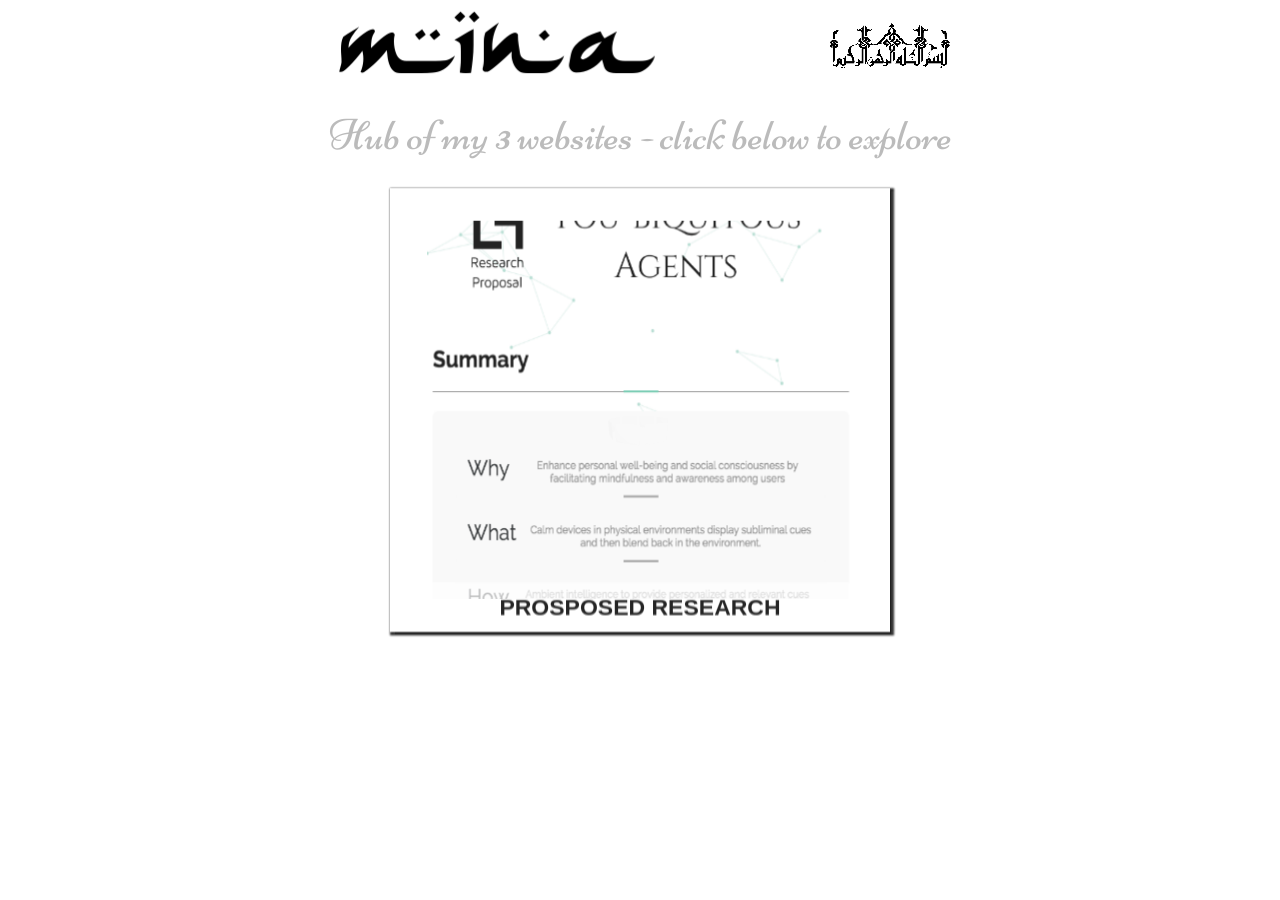
<file: index.html>
<!DOCTYPE html>
<html>
	<head>
		<title>Mina Khan</title>
		<title>Mina Khan </title>
		<!-- Favicons -->
		<link rel="apple-touch-icon" sizes="57x57" href="img/apple-icon-57x57.png">
		<link rel="apple-touch-icon" sizes="60x60" href="img/apple-icon-60x60.png">
		<link rel="apple-touch-icon" sizes="72x72" href="img/apple-icon-72x72.png">
		<link rel="apple-touch-icon" sizes="76x76" href="img/apple-icon-76x76.png">
		<link rel="apple-touch-icon" sizes="114x114" href="img/apple-icon-114x114.png">
		<link rel="apple-touch-icon" sizes="120x120" href="img/apple-icon-120x120.png">
		<link rel="apple-touch-icon" sizes="144x144" href="img/apple-icon-144x144.png">
		<link rel="apple-touch-icon" sizes="152x152" href="img/apple-icon-152x152.png">
		<link rel="apple-touch-icon" sizes="180x180" href="img/apple-icon-180x180.png">
		<link rel="icon" type="image/png" sizes="192x192"  href="img/android-icon-192x192.png">
		<link rel="icon" type="image/png" sizes="32x32" href="img/favicon-32x32.png">
		<link rel="icon" type="image/png" sizes="96x96" href="img/favicon-96x96.png">
		<link rel="icon" type="image/png" sizes="16x16" href="img/favicon-16x16.png">
		<link rel="manifest" href="/manifest.json">
		<meta name="msapplication-TileColor" content="#ffffff">
		<meta name="msapplication-TileImage" content="img/ms-icon-144x144.png">
		<meta name="theme-color" content="#ffffff">

		<meta http-equiv="Content-Type" content="text/html; charset=UTF-8">
		<link href='https://fonts.googleapis.com/css?family=Pinyon+Script|Great+Vibes|Passero+One|Niconne|Monsieur+La+Doulaise&subset=latin,latin-ext' rel='stylesheet' type='text/css'>		<!-- Imports required for the css and js files -->
		<link rel="stylesheet" type="text/css" href="load/minimal_classic_skin.css"/>
		<link rel="stylesheet" type="text/css" href="load/html_content.css"/>
		<!--Main Elements CSS-->
		<!-- <link href="css/style.css" rel="stylesheet" type="text/css"> -->
		<script type="text/javascript" src="java/FWDUltimate3DCarousel.js"></script>
		
		<!-- Setup the carousel (all settings are explained in detail in the documentation files) -->
		<script type="text/javascript">
			FWDU3DCarUtils.onReady(function(){
				var carousel = new FWDUltimate3DCarousel({
					//required settings
					carouselHolderDivId:"myDiv",
					carouselDataListDivId:"carouselData",
					displayType:"fluidwidth",
					autoScale:"yes",
					carouselWidth:940,
					carouselHeight:515,
					skinPath:"load/minimal_classic_skin",
												
					//main settings
					backgroundColor:"#ffffff",
					backgroundImagePath:"",
					thumbnailsBackgroundImagePath:"",
					scrollbarBackgroundImagePath:"load/minimal_classic_skin/scrollbarBackground.jpg",
					backgroundRepeat:"repeat-x",
					carouselStartPosition:"center",
					carouselTopology:"normal",
					carouselXRadius:800,
					carouselYRadius:-120,
					carouselXRotation:10,
					carouselYOffset:100,
					showCenterImage:"no",
					centerImagePath:"load/logo.png",
					centerImageYOffset:0,
					showDisplay2DAlways:"no",
					slideshowDelay:5000,
					autoplay:"yes",
					showPrevButton:"no",
					showNextButton:"no",
					showSlideshowButton:"no",
					disableNextAndPrevButtonsOnMobile:"no",
					controlsMaxWidth:940,
					controlsHeight:29,
					controlsPosition:"bottom",
					slideshowTimerColor:"#000000",
					rightClickContextMenu:"developer",
					addKeyboardSupport:"yes",
					fluidWidthZIndex:1000,
												
					//thumbnail settings
					thumbnailWidth:500,
					thumbnailHeight:450,
					thumbnailBorderSize:0,
					thumbnailMinimumAlpha:.3,
					thumbnailBackgroundColor:"#FFFFFF",
					thumbnailBorderColor1:"#FFFFFF",
					thumbnailBorderColor2:"#FFFFFF",
					transparentImages:"no",
					maxNumberOfThumbnailsOnMobile:13,
					showThumbnailsGradient:"yes",
					showThumbnailsHtmlContent:"no",
					textBackgroundColor:"#FFFFFF",
					textBackgroundOpacity:.7,
					showText:"yes",
					showTextBackgroundImage:"no",
					showFullTextWithoutHover:"no",
					showThumbnailBoxShadow:"yes",
					thumbnailBoxShadowCss:"2px 2px 2px 2px #000000",
					showReflection:"no",
					reflectionHeight:60,
					reflectionDistance:0,
					reflectionOpacity:.2,
												
					// //scrollbar settings
					// showScrollbar:"no",
					// disableScrollbarOnMobile:"no",
					// enableMouseWheelScroll:"no",
					// scrollbarHandlerWidth:300,
					// scrollbarTextColorNormal:"#000000",
					// scrollbarTextColorSelected:"#FFFFFF",
												
					//combobox settings
					showComboBox:"no",
					startAtCategory:1,
					selectLabel:"SELECT CATEGORIES",
					allCategoriesLabel:"All Categories",
					showAllCategories:"no",
					comboBoxPosition:"topright",
					selectorBackgroundNormalColor1:"#FFFFFF",
					selectorBackgroundNormalColor2:"#FFFFFF",
					selectorBackgroundSelectedColor1:"#000000",
					selectorBackgroundSelectedColor2:"#000000",
					selectorTextNormalColor:"#000000",
					selectorTextSelectedColor:"#FFFFFF",
					buttonBackgroundNormalColor1:"#FFFFFF",
					buttonBackgroundNormalColor2:"#FFFFFF",
					buttonBackgroundSelectedColor1:"#000000",
					buttonBackgroundSelectedColor2:"#000000",
					buttonTextNormalColor:"#000000",
					buttonTextSelectedColor:"#FFFFFF",
					comboBoxShadowColor:"#222222",
					comboBoxHorizontalMargins:12,
					comboBoxVerticalMargins:12,
					comboBoxCornerRadius:0,
												

				});	
			});
		</script>
	</head>
	<style type="text/css">h1 { 
		/*font-family: 'Passero One', cursive;*/
		font-family: 'Niconne', cursive;
	font-weight: 400; font-size: 2.7em; text-align: center;
	color: #bbbbbb}</style>

	<body background-color="#ffffff">

		<!--Header Start-->
        <header bgcolor="#ffffff">
        	<div class="container">
            
            	<!--Logo Start-->
        		<div class="logo">
                	<a href="index.html">
                    	<img src="header.png" alt="logo" style="display:block;margin:auto;"/>
                    </a>
                </div>
                <!--Logo End-->
                
            </div>
        </header>
        <!--Header End-->
        <h1 style="padding:10px;">Hub of my 3 websites - click below to explore</h1>
		<!-- div used as a holder for the carousel -->
		<div id="myDiv"></div>

		<!-- carousel data -->
		<div id="carouselData" style="display: none;">
			
			<!-- image datalist category 1 -->
			<ul data-cat="Category one">
				<ul>
					<li data-type="link" data-url="http://www.khanmina.com" data-target="_blank"></li>
					<li data-thumbnail-path="proposal3.png"></li>
					<li data-thumbnail-text="" data-thumbnail-text-title-offset="50"
					data-thumbnail-text-offset-top="15" data-thumbnail-text-offset-bottom="">
						<p class="largeLabel"><b>PORTFOLIO</b></p>
					</li>
				</ul>
			
				<ul>
					<li data-type="link" data-url="http://mina-khan.com/research.html" data-target="_blank"></li>
					<li data-thumbnail-path="proposal2.png"></li>
					<li data-thumbnail-text="" data-thumbnail-text-title-offset="50"
					data-thumbnail-text-offset-top="15" data-thumbnail-text-offset-bottom="">
						<p class="largeLabel"><b>PROSPOSED RESEARCH</b></p>
					</li>
				</ul>
				<ul>
					<li data-type="link" data-url="http://minasmindmaze.com" data-target="_blank"></li>
					<li data-thumbnail-path="maze.png"></li>
					<li data-thumbnail-text="" data-thumbnail-text-title-offset="50"
					data-thumbnail-text-offset-top="15" data-thumbnail-text-offset-bottom="">
						<p class="largeLabel"><b>HACKS AT HOME</b></p>
					</li>
				</ul>
				
			</ul>
			<!-- end  -->			
		</div>
		
	</body>
</html>
</file>
<file: load/minimal_classic_skin.css>
@charset "utf-8";
*{
	margin: 0px;
	padding: 0px;	
}

/* CSS Document */
/* ----------------- thumbnails label  -------------------- */
.largeLabel{
	font-family:Arial, Helvetica, sans-serif !important;
	margin: 0px !important;
	margin-bottom: 4px !important;
	padding: 0px !important;
	margin-right: 10px !important;
	margin-left: 10px !important;
	font-size:23px !important;
	font-weight:400 !important;
	line-height:20px !important;
	color:#000000 !important;
	/*text-align:left !important;*/
	font-weight:200 !important;
	text-align:center;
}

.smallLabel{
	font-family:Arial, Helvetica, sans-serif !important;
	margin: 0px !important;
	padding: 0px !important;
	margin: 6px !important;
	margin-top:2px !important;
	margin-bottom:0px !important;
	margin-right: 10px !important;
	margin-left: 10px !important;
	font-size:13px !important;
	line-height:16px !important;
	color:#333333 !important;
	text-align:left !important;
	font-weight:100 !important;
}

/* -------- lighbox description window  ---------- */
.mediaDescriptionHeader{
	font-family:Arial, Helvetica, sans-serif !important;
	margin: 0px !important;
	padding: 0px !important;
	margin: 6px !important;
	margin-right: 10px !important;
	font-size:22px !important;
	line-height:22px !important;
	color:#000000 !important;
	font-weight:100 !important;
}

.mediaDescriptionText{
	font-family:Arial, Helvetica, sans-serif !important;
	margin: 0px !important;
	padding: 0px !important;
	margin: 6px !important;
	margin-right: 10px !important;
	font-size:13px !important;
	line-height:18px !important;
	color:#000000 !important;
	font-weight:100 !important;
}

.comboboxSelectorText{
	font-family:Arial, Helvetica, sans-serif !important;
	font-size:13px !important;
	padding: 6px !important;
}

.comboboxButtonText{
	font-family:Arial, Helvetica, sans-serif !important;
	font-size:13px !important;
	padding: 6px !important;
}
</file>
<file: load/html_content.css>
a.thumblink:link    {color:#FFFFFF;}
a.thumblink:visited {color:#FFFFFF;}
a.thumblink:hover   {color:#009aff;}
a.thumblink:active  {color:#FFFFFF;}

/* CSS Document */
.thumb1Div{
	background-image:url("html_content/thumb1-image.jpg");
	background-color:#FF0000;
	width:100%;
	height:100%;
}

.thumb1P{
	font-family:Arial, Helvetica, sans-serif !important;
	font-weight:100;
	color:#FFFFFF !important;
	font-size:13px !important;
	line-height:18px !important;
	width:223px;
	padding-left:150px;
	padding-top:184px;
}

.thumb2Div{
	background-image:url("html_content/thumb2-image.jpg");
	background-color:#FF0000;
	width:100%;
	height:100%;
}

.thumb2P{
	font-family:Arial, Helvetica, sans-serif !important;
	font-weight:100;
	color:#FFFFFF !important;
	font-size:13px !important;
	line-height:18px !important;
	width:170px;
	padding-left:200px;
	padding-top:165px;
}

.thumb3Div{
	background-image:url("html_content/thumb3-image.jpg");
	background-color:#FF0000;
	width:100%;
	height:100%;
}

.thumb3P{
	font-family:Arial, Helvetica, sans-serif !important;
	font-weight:100;
	color:#FFFFFF !important;
	font-size:13px !important;
	line-height:18px !important;
	width:155px;
	padding-left:194px;
	padding-top:126px;
}

.thumb4Div{
	background-image:url("html_content/thumb4-image.jpg");
	background-color:#FF0000;
	width:100%;
	height:100%;
}

.thumb4P{
	font-family:Arial, Helvetica, sans-serif !important;
	font-weight:100;
	color:#FFFFFF !important;
	font-size:13px !important;
	line-height:18px !important;
	width:165px;
	padding-left:206px;
	padding-top:175px;
}

.thumb5Div{
	background-image:url("html_content/thumb5-image.jpg");
	background-color:#FF0000;
	width:100%;
	height:100%;
}

.thumb5P{
	font-family:Arial, Helvetica, sans-serif !important;
	font-weight:100;
	color:#FFFFFF !important;
	font-size:13px !important;
	line-height:18px !important;
	width:240px;
	padding-left:48px;
	padding-top:157px;
}

.thumb6Div{
	background-image:url("html_content/thumb6-image.jpg");
	background-color:#FF0000;
	width:100%;
	height:100%;
}

.thumb6P{
	font-family:Arial, Helvetica, sans-serif !important;
	font-weight:100;
	color:#FFFFFF !important;
	font-size:13px !important;
	line-height:18px !important;
	width:165px;
	padding-left:206px;
	padding-top:125px;
}

.thumb7Div{
	background-image:url("html_content/thumb7-image.jpg");
	width:100%;
	height:100%;
}

.thumb7P{
	font-family:Arial, Helvetica, sans-serif !important;
	font-weight:100;
	color:#FFFFFF !important;
	font-size:13px !important;
	line-height:18px !important;
	width:350px;
	padding-left:20px;
	padding-top:100px;
}

.thumb7P2{
	padding-top:60px;
}

a.thumb7ImageIcon {
    width:44px;
    height:48px;
    text-indent:-9999px;
    overflow:hidden;
    display:block;
	float:left;
	margin-left:19px;
    background:url(html_content/thumb7-images-icon.png) no-repeat 0 0; /* Setting the image as a background */
}
a.thumb7ImageIcon:hover {
    background:url(html_content/thumb7-images-icon.png) no-repeat 0 -48px; /* When passing the mouse over, the image will be 'raised' */
}

a.thumb7HtmlIcon {
    width:61px;
    height:48px;
    text-indent:-9999px;
    overflow:hidden;
    display:block;
	float:left;
	margin-left:19px;
    background:url(html_content/thumb7-html-icon.png) no-repeat 0 0; /* Setting the image as a background */
}
a.thumb7HtmlIcon:hover {
    background:url(html_content/thumb7-html-icon.png) no-repeat 0 -48px; /* When passing the mouse over, the image will be 'raised' */
}

a.thumb7LinkIcon {
    width:31px;
    height:48px;
    text-indent:-9999px;
    overflow:hidden;
    display:block;
	float:left;
	margin-left:19px;
    background:url(html_content/thumb7-link-icon.png) no-repeat 0 0; /* Setting the image as a background */
}
a.thumb7LinkIcon:hover {
    background:url(html_content/thumb7-link-icon.png) no-repeat 0 -48px; /* When passing the mouse over, the image will be 'raised' */
}

a.thumb7YoutubeIcon {
    width:61px;
    height:48px;
    text-indent:-9999px;
    overflow:hidden;
    display:block;
	float:left;
	margin-left:19px;
    background:url(html_content/thumb7-youtube-icon.png) no-repeat 0 0; /* Setting the image as a background */
}
a.thumb7YoutubeIcon:hover {
    background:url(html_content/thumb7-youtube-icon.png) no-repeat 0 -48px; /* When passing the mouse over, the image will be 'raised' */
}

a.thumb7VimeoIcon {
    width:66px;
    height:48px;
    text-indent:-9999px;
    overflow:hidden;
    display:block;
	float:left;
	margin-left:19px;
    background:url(html_content/thumb7-vimeo-icon.png) no-repeat 0 0; /* Setting the image as a background */
}
a.thumb7VimeoIcon:hover {
    background:url(html_content/thumb7-vimeo-icon.png) no-repeat 0 -48px; /* When passing the mouse over, the image will be 'raised' */
}

.thumb8Div{
	background-image:url("html_content/thumb8-image.jpg");
	width:100%;
	height:100%;
}

.thumb8P{
	font-family:Arial, Helvetica, sans-serif !important;
	font-weight:100;
	color:#FFFFFF !important;
	font-size:13px !important;
	line-height:18px !important;
	width:260px;
	padding-left:23px;
	padding-top:216px;
}

.thumb9Div{
	background-image:url("html_content/thumb9-image.jpg");
	width:100%;
	height:100%;
}

.thumb9P{
	font-family:Arial, Helvetica, sans-serif !important;
	font-weight:100;
	color:#FFFFFF !important;
	font-size:13px !important;
	line-height:18px !important;
	width:260px;
	padding-left:100px;
	padding-top:68px;
}

.thumb10Div{
	background-image:url("html_content/thumb10-image.jpg");
	background-color:#FF0000;
	width:100%;
	height:100%;
}

.thumb10P{
	font-family:Arial, Helvetica, sans-serif !important;
	font-weight:100;
	color:#FFFFFF !important;
	font-size:13px !important;
	line-height:18px !important;
	width:230px;
	padding-left:143px;
	padding-top:184px;
}

.thumb11Div{
	background-image:url("html_content/thumb11-image.jpg");
	background-color:#FF0000;
	width:100%;
	height:100%;
}

.thumb11P{
	font-family:Arial, Helvetica, sans-serif !important;
	font-weight:100;
	color:#FFFFFF !important;
	font-size:13px !important;
	line-height:18px !important;
	width:166px;
	padding-left:16px;
	padding-top:147px;
}

.thumb12Div{
	background-image:url("html_content/thumb12-image.jpg");
	background-color:#FF0000;
	width:100%;
	height:100%;
}

.thumb12P{
	font-family:Arial, Helvetica, sans-serif !important;
	font-weight:100;
	color:#FFFFFF !important;
	font-size:13px !important;
	line-height:18px !important;
	width:260px;
	padding-left:120px;
	padding-top:268px;
}

.thumb13Div{
	background-image:url("html_content/thumb13-image.jpg");
	background-color:#FF0000;
	width:100%;
	height:100%;
}

.thumb13P{
	font-family:Arial, Helvetica, sans-serif !important;
	font-weight:100;
	color:#FFFFFF !important;
	font-size:13px !important;
	line-height:18px !important;
	width:165px;
	padding-left:206px;
	padding-top:163px;
}
</file>
<file: css/style.css>
/**
	Libra-Responsive Personal Blog Template
 	Copyright (c) 2015, Pophonic 

	Author: Pophonic
	Profile: themeforest.net/user/pophonic
	
**/


/*--------------------------------------------------------------
>>> TABLE OF CONTENTS:
----------------------------------------------------------------
1.0 Body and main container
2.0 Page loader
3.0 Elements
	3.1 Heading
	3.2 Divider
	3.3 Button
	3.4 Blockquote
	3.5 Drop cap
	3.6 Lists
	3.7 Breadcrumbs
	3.8 Social media share
4.0 Logo
5.0 Navigation menu
6.0 Search section
7.0 Featured image
8.0 Page title, heading and post meta
9.0 Homepage slider
10.0 Homepage carousel
11.0 Post lists
	11.1 Post lists standard
	11.2 Post lists blog list
	11.3 Post lists masonry
12.0 Archive page
13.0 Post single
	13.1 Post tags
	13.2 Post pagination
	13.3 Post author
	13.4 Post related posts
	13.5 Post comments
	13.6 Post type gallery 1
14.0 Form input
15.0 Sidebar widget
	15.1 Widget about us
	15.2 Widget recent posts
	15.3 Widget categories
	15.4 Widget instagram
	15.5 Widget follow subscribe
	15.6 Widget banner sidebar
	15.7 Widget tag cloud
	15.8 Widget sidebar color
16.0 Footer
	16.1 Footer instagram
	16.2 Footer widget
	16.3 Footer bottom
17.0 Back to top
18.0 Hover effect
19.0 Media queries for responsive design
--------------------------------------------------------------*/


/********************************************
1.0 Body and main container
*********************************************/
body {
	font-family: 'Raleway', sans-serif;
	font-size: 14px;
	line-height: 1.571428571428571;
	color: #8a8a8a;
	background-color: #3b4348;
}

.box {
	margin: 0 0 30px;
}

.nopadding {
	padding-left: 0 !important;
	padding-right: 0 !important;
}

.addpadding {
	padding-left: 15px !important;
	padding-right: 15px !important;
}

.bgimage,
#particles,
.bg-overlay {
	position: fixed;
	top: 0;
	left: 0;
	width: 100%;
	height: 100%;
}

#particles {
	z-index: 1;
}

.bg-overlay {
	z-index: 0;
}

.container-wrapper {
	position: relative;
	min-height: 100vh;
	z-index: 2;
}

.row.section-wrapper {
	margin-left: 0;
	margin-right: 0;
	margin-bottom: -30px;
}

.content-body,
.post-single-content-body {
	border-radius: 10px;
	overflow: hidden;
}

.content-section-body,
.sidebar-section-body {
	padding: 0;
}

.content-details-body {
	padding: 54px 30px 60px 30px;
	background-color: #fff;
}


/********************************************
2.0 Page loader
*********************************************/
.preloader-container {
	position: fixed;
	top: 0;
	left: 0;
	width: 100%;
	height: 100%;
	background-color: #3b4348;
	z-index: 99999;
}

.preloader-particles-wrapper {
	position: relative;
	top: 50%;
	left: 50%;
	width: 100px;
	height: 100px;
	margin: -50px 0 0 -50px;
}


/********************************************
3.0 Elements
*********************************************/
p {
	margin: 0 0 1.5em;
}

a:focus {
	text-decoration: none;
}

.font-number {
	font-family: 'Open Sans', sans-serif;
}

.img-div-cover img {
	width: 100%;
	height: auto;
}

.max-img img {
	max-width: 100%;
	height: auto;
}

.bgimage-cover,
.fit-img {
	background-repeat: no-repeat;
	background-size: cover;
	background-position: center center;
}


/********************************************
3.1 Heading
*********************************************/
h1, h2, h3, h4, h5, h6 {
	font-weight: 700;
	color: #4a4a4a;
}


/********************************************
3.2 Divider
*********************************************/
.layout-divider {
	position: relative;
	width: 100%;
	height: 1px;
	margin: 30px 0;
	background-color: #757575;
	clear: both;
}

.layout-divider:before {
	position: absolute;
	content: '';
	width: 60px;
	height: 3px;
	top: -1px;
	left: 50%;
	margin: 0 0 0 -30px;
	background-color: #03C9A9;
}


/********************************************
3.3 Button
*********************************************/
.button-section-title {
	font-weight: 600;
	color: #4a4a4a;
	margin: 0 0 14px;
}

.button-element button {
	margin: 0 7px 10px 0;
}

button {
	font-weight: 700;
	text-transform: uppercase;
	color: #fff;
	padding: 12px 25px 11px 25px;
	border: none;
	border-radius: 4px;
	background-color: #8a8a8a;
	
	-webkit-transition: all 0.2s ease-in-out;
	-moz-transition: all 0.2s ease-in-out;
	-ms-transition: all 0.2s ease-in-out;
	-o-transition: all 0.2s ease-in-out;
	transition: all 0.2s ease-in-out;
}

button.btn-small {
	font-size: 0.857142em;
	padding: 9px 18px 8px 18px;
}

button.btn-white {
	color: #7a7a7a;
	background-color: #fff;
	border: #7a7a7a solid 2px;
	padding: 10px 23px 9px 23px;
}

button.btn-small.btn-white {
	padding: 7px 16px 6px 16px;
}

button.btn-dark {
	background-color: #1d2123;
}

button.btn-grey {
	background-color: #66727b;
}

button.btn-blue {
	background-color: #6574ad;
}

button.btn-green {
	background-color: #73b1b0;
}

button.btn-yellow {
	background-color: #e7cd3b;
}

button.btn-orange {
	background-color: #cdaf0a;
}

button.btn-red {
	background-color: #c4693d;
}

button:hover {
	background-color: #aaaaaa;
}

button:focus {
	outline: 0;
}

button.btn-white:hover {
	color: #fff;
	background-color: #1d2123;
	border: #1d2123 solid 2px;
}

button.btn-dark:hover {
	background-color: #66727b;
}

button.btn-grey:hover {
	background-color: #75838d;
}

button.btn-blue:hover {
	background-color: #7080be;
}

button.btn-green:hover {
	background-color: #7dc0bf;
}

button.btn-yellow:hover {
	background-color: #f1d640;
}

button.btn-orange:hover {
	background-color: #dabb0e;
}

button.btn-red:hover {
	background-color: #d87545;
}


/********************************************
3.4 Blockquote
*********************************************/
blockquote {
	position: relative;
	font-family: 'Raleway';
	font-size: 1.2em;
	line-height: 1.2em;
	text-align: center;
	color: #8a8a8a;
	padding: 20px;
	border: none;
	border-radius: 2px;
	background-color: #f8f8f8;
}

blockquote:after {
	position: absolute;
	content: '';
	left: 50%;
	bottom: 0;
	width: 60px;
	height: 3px;
	margin-left: -30px;
	background-color: #909090;
}

blockquote.blockquote2 {
	color: #cacaca;
	background-color: #f3f3f3;
}

/********************************************
3.5 Drop cap
*********************************************/
.dropcap {
	float: left;
	color: #1d2123;
	font-size: 2em;
	line-height: 0.85em;
	padding: 0 19px 0 0;
}


/********************************************
3.6 Lists
*********************************************/
.custom-list {
	list-style: none;
	margin: 0 0 10px 35px !important;
}

.custom-list li i {
	font-size: 12px;
	margin: 3px 0 0;
	color: #e7cd3b;
}

.custom-list li {
	margin: 0 0 9px;
	padding: 0 0 0 2px;
}

/********************************************
3.7 Breadcrumbs
*********************************************/
.breadcrumbs {
	background-color: #1d2123;
}

.breadcrumbs ul {
	list-style: none;
	text-align: center;
	margin: 0;
	padding: 11px 30px 13px 30px;
}

.breadcrumbs.breadcrumbs-left ul {
	text-align: left;
}

.breadcrumbs ul li {
	position: relative;
	display: inline;
	font-size: 0.857142em;
	text-transform: uppercase;
	margin: 0 24px 0 0;
}

.breadcrumbs ul li:last-child {
	margin: 0;
}

.breadcrumbs ul li:after {
	position: absolute;
	content: '';
	top 0;
	right: 0;
	width: 1px;
	height: 10px;
	margin: 7px -14px 0 0;
	background-color: #7a7a7a;
}

.breadcrumbs ul li:last-child:after {
	display: none;
}

.breadcrumbs ul li a {
	color: #cacaca;
	
	-webkit-transition: color 0.2s ease-in-out;
	-moz-transition: color 0.2s ease-in-out;
	-ms-transition: color 0.2s ease-in-out;
	-o-transition: color 0.2s ease-in-out;
	transition: color 0.2s ease-in-out;
}

.breadcrumbs ul li a:hover {
	text-decoration: none;
	color: #fff;
}


/********************************************
3.8 Social media share
*********************************************/
/* ===== Style 1 ===== */
.social-media-share {
	list-style: none;
	margin: 0;
	padding: 0;
}

.social-media-share li {
	display: inline;
	font-size: 17px;
	margin: 0 14px 0 0;
}

.social-media-share li:last-child {
	margin: 0;
}

.social-media-share li a {
	color: #aaaaaa;
	
	-webkit-transition: color 0.2s ease-in-out;
	-moz-transition: color 0.2s ease-in-out;
	-ms-transition: color 0.2s ease-in-out;
	-o-transition: color 0.2s ease-in-out;
	transition: color 0.2s ease-in-out;
}

.social-media-share li a:hover {
	color: #7a7a7a;
}

/* ===== Style 2 ===== */
.social-media-share2 {
	position: relative;
}

.social-media-share2:after {
	position: absolute;
	content: '';
	top: 50%;
	left: 0;
	width: 100%;
	height: 1px;
	margin: -1px 0 0;
	background-color: #e7e7e7;
	z-index: 1;
}

.social-media-share2 ul {
	position: relative;
	list-style: none;
	margin: 0 auto;
	padding: 0 10px;
	display: table;
	overflow: hidden;
	background-color: #fff;
	z-index: 2;
}

.social-media-share2 ul li {
	float: left;
	text-align: center;
	margin: 0 5px 0 0;
}

.social-media-share2 ul li:last-child {
	margin: 0;
}

.social-media-share2 ul li a {
	display: inline-block;
	width: 29px;
	height: 29px;
	line-height: 29px;
	color: #eeeeee;
	border-radius: 50%;
	background-color: #66727b;
	
	-webkit-transition: all 0.2s ease-in-out;
	-moz-transition: all 0.2s ease-in-out;
	-ms-transition: all 0.2s ease-in-out;
	-o-transition: all 0.2s ease-in-out;
	transition: all 0.2s ease-in-out;
}

.social-media-share2 ul li a:hover {
	color: #fff;
	background-color: #e7cd3b;
}


/********************************************
4.0 Logo
*********************************************/
.logo {
	text-align: center;
	height: 70px;
	margin: 30px 0;
}

.logo img {
	height: 100%;
	width: auto;
}


/********************************************
5.0 Navigation menu
*********************************************/
.nav-menu {
	position: relative;
	min-height: 49px;
	margin: 0 0 30px;
	padding: 49px 0 0;
	background-color: #1d2123;
	border-radius: 10px;
}

.burger-menu {
	position: absolute;
	top: 13px;
	left: 15px;
	width: 20px;
	height: 17px;
	cursor: pointer;
}

.burger-menu i {
	font-size: 23px;
	color: #cacaca;
		
	-webkit-transition: color 0.2s ease-in-out;
	-moz-transition: color 0.2s ease-in-out;
	-ms-transition: color 0.2s ease-in-out;
	-o-transition: color 0.2s ease-in-out;
	transition: color 0.2s ease-in-out;
}

.burger-menu:hover i {
	color: #fff;
}

.nav-menu ul {
	list-style: none;
	margin: 0;
	padding: 0;
}

.nav-menu > ul {
	display: none;
	border-top: #4a4a4a solid 1px;
}

.nav-menu > ul > li:first-child > a {
	padding: 15px 15px 7px 15px;
}

.nav-menu > ul > li:last-child > a {
	padding: 7px 15px 15px 15px;
}

.nav-menu ul li > a {
	display: block;
	font-size: 1em;
	font-weight: 600;
	color: #cacaca;
	text-transform: uppercase;
	padding: 7px 15px;
	
	-webkit-transition: all 0.2s ease-in-out;
	-moz-transition: all 0.2s ease-in-out;
	-ms-transition: all 0.2s ease-in-out;
	-o-transition: all 0.2s ease-in-out;
	transition: all 0.2s ease-in-out;
}

.nav-menu ul li:hover > a {
	text-decoration: none;
	color: #fff;
}

.nav-menu ul li.current-menu > a {
	color: #fff;
}

.nav-menu ul ul {
	padding: 0 0 0 15px;
}

.nav-menu ul ul li a {
	font-size: 0.857142em;
}


/********************************************
6.0 Search section
*********************************************/
/* ===== Search open ===== */
.search-open {
	position: absolute;
	top: 14px;
	right: 15px;
	width: 17px;
	height: 17px;
	cursor: pointer;
}

.search-open i {
	font-size: 18px;
	color: #cacaca;
	
	-webkit-transition: color 0.2s ease-in-out;
	-moz-transition: color 0.2s ease-in-out;
	-ms-transition: color 0.2s ease-in-out;
	-o-transition: color 0.2s ease-in-out;
	transition: color 0.2s ease-in-out;
}

.search-open:hover i {
	color: #fff;
}

/* ===== Search overlay ===== */
.search-overlay {
	position: fixed;
	width: 100%;
	height: 100%;
	top: 0;
	left: 0;
	z-index: 9999;
	background-color: rgba(21,23,25,0.95);
}

.search-overlay .container {
	position: relative;
	height: 100vh;
}

/* ===== Search close ===== */
.overlay-close-wrapper {
	position: absolute;
	top: 30px;
	right: 30px;
}

.overlay-close {
	position: relative;
	width: 30px;
	height: 30px;
	cursor: pointer;
}

.overlay-close:before,
.overlay-close:after {
	position: absolute;
	content: '';
	top: 0;
	left: 0;
	width: 40px;
	height: 2px;
	margin: 14px 0 0 -5px;
	background-color: #7a7a7a;
	
	-webkit-transition: background-color 0.2s ease-in-out;
	-moz-transition: background-color 0.2s ease-in-out;
	-ms-transition: background-color 0.2s ease-in-out;
	-o-transition: background-color 0.2s ease-in-out;
	transition: background-color 0.2s ease-in-out;
}

.overlay-close:hover:before,
.overlay-close:hover:after {
	background-color: #fff;
}

.overlay-close:before {
	-webkit-transform: rotate(45deg);
	-ms-transform: rotate(45deg);
	transform: rotate(45deg);
}

.overlay-close:after {
	-webkit-transform: rotate(-45deg);
	-ms-transform: rotate(-45deg);
	transform: rotate(-45deg);
}

/* ===== Search input ===== */
.search-input {
	position: relative;
	top: 50%;
	-webkit-transform: translateY(-50%);
	-ms-transform: translateY(-50%);
	transform: translateY(-50%);
}

.search-form input {
	width: 100%;
	height: 52px;
	text-align: center;
	border: none;
	border-bottom: #3a3a3a solid 2px;
	padding: 0;
	background-color: transparent;
	font-size: 1.2857em;
}

.search-form input:focus {
	outline: 0;
}

/* ===== Placeholder color ===== */
.search-form .placeholder { /* Internet Explorer 9 */
	color: #8a8a8a;
}

.search-form input:-ms-input-placeholder { /* Internet Explorer 10+ */
	color: #8a8a8a;
}

.search-form input::-webkit-input-placeholder { /* WebKit browsers */
    color: #8a8a8a;
}

.search-form input:-moz-placeholder { /* Mozilla Firefox 4 to 18 */
    color: #cacaca;
}

.search-form input::-moz-placeholder { /* Mozilla Firefox 19+ */
    color: #cacaca;
}

/* ===== Animation ===== */
.overlay-hugeinc {
	opacity: 0;
	visibility: hidden;
	-webkit-transition: opacity 0.5s, visibility 0s 0.5s;
	-moz-transition: opacity 0.5s, visibility 0s 0.5s;
	-ms-transition: opacity 0.5s, visibility 0s 0.5s;
	-o-transition: opacity 0.5s, visibility 0s 0.5s;
	transition: opacity 0.5s, visibility 0s 0.5s;
}

.overlay-hugeinc.open {
	opacity: 1;
	visibility: visible;
	-webkit-transition: opacity 0.5s;
	-moz-transition: opacity 0.5s;
	-ms-transition: opacity 0.5s;
	-o-transition: opacity 0.5s;
	transition: opacity 0.5s;
}

.overlay-hugeinc .search-form {
	-webkit-perspective: 1200px;
	-moz-perspective: 1200px;
	-ms-perspective: 1200px;
	-o-perspective: 1200px;
	perspective: 1200px;
}

.overlay-hugeinc .search-form form {
	opacity: 0.4;
	
	-webkit-transform: translateY(-25%) rotateX(35deg);
	-moz-transform: translateY(-25%) rotateX(35deg);
	-ms-transform: translateY(-25%) rotateX(35deg);
	-o-transform: translateY(-25%) rotateX(35deg);
	transform: translateY(-25%) rotateX(35deg);
	
	-webkit-transition: -webkit-transform 0.5s, opacity 0.5s;
	-moz-transition: -moz-transform 0.5s, opacity 0.5s;
	-ms-transition: -ms-transform 0.5s, opacity 0.5s;
	-o-transition: -o-transform 0.5s, opacity 0.5s;
	transition: transform 0.5s, opacity 0.5s;
}

.overlay-hugeinc.open .search-form form {
	opacity: 1;
	width:100%;
	
	-webkit-transform: rotateX(0deg);
	-moz-transform: rotateX(0deg);
	-ms-transform: rotateX(0deg);
	-o-transform: rotateX(0deg);
	transform: rotateX(0deg);
}

.overlay-hugeinc.close .search-form form {
	-webkit-transform: translateY(25%) rotateX(-35deg);
	-moz-transform: translateY(25%) rotateX(-35deg);
	-ms-transform: translateY(25%) rotateX(-35deg);
	-o-transform: translateY(25%) rotateX(-35deg);
	transform: translateY(25%) rotateX(-35deg);
}


/********************************************
7.0 Featured image
*********************************************/


/********************************************
8.0 Page title, heading and post meta
*********************************************/
.page-title h1,
.page-title h2,
.page-title h3 {
	position: relative;
	font-weight: 600;
	text-transform: uppercase;
	margin: 0 0 35px;
	color: #4a4a4a;
	border-bottom: #e7e7e7 solid 1px;
}

.page-title h1 {
	font-size: 1.714285em;
	padding: 0 0 10px;
}

.page-title h2 {
	font-size: 1.571428em;
	padding: 0 0 12px;
}

.page-title h3 {
	font-size: 1.428571em;
	padding: 0 0 12px;
}

.page-title.subtitle h2 {
	font-size: 1.285714em;
	padding: 0 0 13px;
}

.page-title h1:after,
.page-title h2:after,
.page-title h3:after {
	position: absolute;
	content: '';
	left: 0;
	bottom: -2px;
	width: 60px;
	height: 3px;
	background-color: #e7cd3b;
}

.page-title.title-center {
	text-align: center;
}

.page-title.title-center h1:after,
.page-title.title-center h2:after,
.page-title.title-center h3:after {
	left: 50%;
	margin: 0 0 0 -30px;
}


/********************************************
9.0 Homepage slider
*********************************************/
.home-slider {
	position: relative;
	overflow: hidden;
	border-radius: 10px;
	background-color: #576269;
}

.home-slider .slides li {
	position: relative;
	border-radius: 10px;
	overflow: hidden;
}

.home-slide-overlay {
	position: absolute;
	width: 100%;
	height: 100%;
}

.flex-caption {
	position: absolute;
	top: 50%;
	width: 100%;
	text-align: center;
	z-index: 2;
	
	-webkit-transform: translateY(-50%);
	-ms-transform: translateY(-50%);
	transform: translateY(-50%);
	
	-webkit-animation: slideIn;
	-moz-animation: slideIn;
	-o-animation: slideIn;
	animation: slideIn;
	
	-webkit-animation-duration: 1.6s;
	-moz-animation-duration: 1.6s;
	-o-animation-duration: 1.6s;
	animation-duration: 1.6s;
}

/* Alternate Caption CSS */
@-webkit-keyframes slideIn { 0% { margin-top: -80px; opacity: 0; }
  100% { margin-top: 0px; opacity: 1; } }

@-moz-keyframes slideIn { 0% { margin-top: -80px; opacity: 0; }
  100% { margin-top: 0px; opacity: 1; } }

@-o-keyframes slideIn { 0% { margin-top: -80px; opacity: 0; }
  100% { margin-top: 0px; opacity: 1; } }

@keyframes slideIn { 0% { margin-top: -80px; opacity: 0; }
  100% { margin-top: 0px; opacity: 1; } }

/* Alternate Caption CSS END */

.home-slide-caption {
	width: 65%;
	margin: auto;
}

.home-slide-caption h1 {
	font-size: 1em;
	font-weight: 500;
	color: #fff;
	text-transform: uppercase;
	line-height: 1.3em;
	margin: 0 0 22px;
}

.home-slide-category {
	display: none;
	margin: 0 0 19px;
}

.home-slide-category a {
	font-size: 0.857142em;
	color: #fff;
	text-transform: uppercase;
	background-color: #e7cd3b;
	padding: 7px 15px;
	margin: 0 5px 0 0;
	border-radius: 4px;
	
	-webkit-transition: background-color 0.2s ease-in-out;
	-moz-transition: background-color 0.2s ease-in-out;
	-ms-transition: background-color 0.2s ease-in-out;
	-o-transition: background-color 0.2s ease-in-out;
	transition: background-color 0.2s ease-in-out;
}

.home-slide-category a:last-child {
	margin: 0;
}

.home-slide-category a:hover {
	text-decoration: none;
	background-color: #1d2123;
}

.home-slide-link a {
	position: relative;
	font-size: 0.857142em;
	font-weight: 500;
	color: #fff;
	text-transform: uppercase;
	padding: 10px 0px 9px 0px;
	border-radius: 4px;
	
	-webkit-transition: all 0.2s ease-in-out;
	-moz-transition: all 0.2s ease-in-out;
	-ms-transition: all 0.2s ease-in-out;
	-o-transition: all 0.2s ease-in-out;
	transition: all 0.2s ease-in-out;
}

.home-slide-link a:before,
.home-slide-link a:after {
	position: absolute;
	content: '';
	left: 0;
	right: 0;
	height: 2px;
	background-color: #fff;
	
	-webkit-transition: background-color 0.1s ease-in-out;
	-moz-transition: background-color 0.1s ease-in-out;
	-ms-transition: background-color 0.1s ease-in-out;
	-o-transition: background-color 0.1s ease-in-out;
	transition: background-color 0.1s ease-in-out;
}

.home-slide-link a:before {
	top: 0;
}

.home-slide-link a:after {
	bottom: 0;
}

.home-slide-link a:hover {
	text-decoration: none;
	padding: 10px 10px 9px 10px;
	background-color: #1d2123;
}

.home-slide-link a:hover:before,
.home-slide-link a:hover:after {
	background-color: transparent;
}

/* ===== Slider Custom Navigation ===== */
.home-slide-nav {
	position: absolute;
	top: 50%;
	list-style: none;
	padding: 0;
	margin: 0;
	width: 100%;
	z-index: 5;
	-webkit-transform: translateY(-50%);
	-ms-transform: translateY(-50%);
	transform: translateY(-50%);
}

.home-slide-nav a {
	position: absolute;
	width: 30px;
	height: 30px;
	display: block;
	top: 50%;
	margin-top: -15px;
	text-align: center;
	text-decoration: none;
	z-index: 10;
	cursor: pointer;
	background-color: #1d2123;
	border-radius: 50%;
	opacity: 0.75;
	
	-webkit-transition: opacity 0.2s ease-in-out;
	-moz-transition: opacity 0.2s ease-in-out;
	-ms-transition: opacity 0.2s ease-in-out;
	-o-transition: opacity 0.2s ease-in-out;
	transition: opacity 0.2s ease-in-out;
	
	-webkit-box-shadow: 0px 2px 3px 0px rgba(0, 0, 0, 0.2);
	-moz-box-shadow: 0px 2px 3px 0px rgba(0, 0, 0, 0.2);
	-ms-box-shadow: 0px 2px 3px 0px rgba(0, 0, 0, 0.2);
	-o-box-shadow: 0px 2px 3px 0px rgba(0, 0, 0, 0.2);
	box-shadow: 0px 2px 3px 0px rgba(0, 0, 0, 0.2);
}

.home-slide-nav a:hover {
	opacity: 1;
}

.home-slide-nav .slide-prev {
	left: 15px;
}

.home-slide-nav .slide-next {
	right: 15px;
}

.home-slide-nav a i {
	font-size: 22px;
	line-height: 30px;
	color: #fff;
}

.home-slide-nav .slide-prev i {
	margin: -1px 0 0 -2px;
}

.home-slide-nav .slide-next i {
	margin: -1px -2px 0 0;
}


/********************************************
10.0 Homepage carousel
*********************************************/
.home-carousel {
	margin: 0 0 30px;
}

.carousel-item {
	position: relative;
}

.carousel-item img {
	border-radius: 10px;
}

.carousel-item .carousel-title {
	position: absolute;
	top: 50%;
	left: 0;
	width: 100%;
	text-align: center;
	z-index: 1;
	background-color: rgba(0,0,0,0.5);
	
	-webkit-transform: translateY(-50%);
	-ms-transform: translateY(-50%);
	transform: translateY(-50%);
	
	-webkit-transition: all 0.3s ease-in-out;
	-moz-transition: all 0.3s ease-in-out;
	-ms-transition: all 0.3s ease-in-out;
	-o-transition: all 0.3s ease-in-out;
	transition: all 0.3s ease-in-out;
}

.carousel-item:hover .carousel-title {
	background-color: rgba(231,205,59,0.75);
}

.carousel-item .carousel-title h3 {
	position: relative;
	top: 50%;
	margin: 0;
	font-size: 1.285714em;
	font-weight: 700;
	color: #fff;
	text-transform: uppercase;
	padding: 20px 30px 19px 30px;
	
	-webkit-transition: all 0.3s ease-in-out;
	-moz-transition: all 0.3s ease-in-out;
	-ms-transition: all 0.3s ease-in-out;
	-o-transition: all 0.3s ease-in-out;
	transition: all 0.3s ease-in-out;
}

.carousel-item:hover .carousel-title h3 {
	padding: 35px 30px 34px 30px;
}

.carousel-item .carousel-title h3:after {
	position: absolute;
	content: '';
	left: 50%;
	bottom: 0;
	width: 40px;
	height: 2px;
	margin: 0 0 0 -20px;
	background-color: #e7cd3b;
	opacity: 1;
	
	-webkit-transition: opacity 0.3s ease-in-out;
	-moz-transition: opacity 0.3s ease-in-out;
	-ms-transition: opacity 0.3s ease-in-out;
	-o-transition: opacity 0.3s ease-in-out;
	transition: opacity 0.3s ease-in-out;
}

.carousel-item:hover .carousel-title h3:after {
	opacity: 0;
}

/* ===== Custom navigation ===== */
.home-carousel-nav {
	width: 35px;
	height: 20px;
	margin: auto;
	overflow: hidden;
}

.carouselArrow {
	font-size: 34px;
	color: #fff;
	line-height: 0;
	margin: -7px 0 0;
	cursor: pointer;
	opacity: 0.65;
	
	-webkit-transition: opacity 0.3s ease-in-out;
	-moz-transition: opacity 0.3s ease-in-out;
	-ms-transition: opacity 0.3s ease-in-out;
	-o-transition: opacity 0.3s ease-in-out;
	transition: opacity 0.3s ease-in-out;
}

.carouselArrow:hover {
	opacity: 1;
}

.carouselArrow.prev {
	float: left;
}

.carouselArrow.next {
	float: right;
}


/********************************************
11.0 Post lists
*********************************************/
.post-list article {
	border-radius: 10px;
	overflow: hidden;
	margin: 0 0 30px;
}

.post-list article:last-child {
	margin: 0;
}

.post-img {
	position: relative;
	overflow: hidden;
}

.post-img .overlay-hover {
	opacity: 0;
	z-index: 1;
	
	-webkit-transition: opacity 0.2s ease-in-out;
	-moz-transition: opacity 0.2s ease-in-out;
	-ms-transition: opacity 0.2s ease-in-out;
	-o-transition: opacity 0.2s ease-in-out;
	transition: opacity 0.2s ease-in-out;
}

.post-img:hover .overlay-hover {
	opacity: 0.4;
}

.post-img .post-list-category {
	position: absolute;
	left: 0;
	width: 100%;
	text-align: center;
	padding: 19px 30px;
	background-color: rgba(36,41,44,0.5);
	z-index: 3;
	
	-webkit-transition: all 0.2s ease-in-out;
	-moz-transition: all 0.2s ease-in-out;
	-ms-transition: all 0.2s ease-in-out;
	-o-transition: all 0.2s ease-in-out;
	transition: all 0.2s ease-in-out;
}

.post-img:hover .post-list-category {
	bottom: 0 !important;
}

.post-media-category {
	text-align: center;
	padding: 15px 30px;
	background-color: #576269;
}

.post-list-category ul,
.post-media-category ul {
	margin: 0;
	padding: 0;
	list-style: none;
}

.post-list-category ul li,
.post-media-category ul li {
	position: relative;
	display: inline;
	font-size: 0.928571em;
	font-weight: 600;
	text-transform: uppercase;
	white-space: nowrap;
	margin: 0 30px 0 0;
}

.post-list-category ul li:last-child,
.post-media-category ul li:last-child {
	margin: 0;
}

.post-list-category ul li:after,
.post-media-category ul li:after {
	position: absolute;
	content: '';
	top: 0;
	right: -17px;
	width: 1px;
	height: 13px;
	background-color: #cacaca;
}

.post-list-category ul li:last-child:after,
.post-media-category ul li:last-child:after {
	display: none;
}

.post-list-category ul li a,
.post-media-category ul li a {
	color: #cacaca;
	
	-webkit-transition: color 0.2s ease-in-out;
	-moz-transition: color 0.2s ease-in-out;
	-ms-transition: color 0.2s ease-in-out;
	-o-transition: color 0.2s ease-in-out;
	transition: color 0.2s ease-in-out;
}

.post-list-category ul li a:hover,
.post-media-category ul li a:hover {
	color: #fff;
	text-decoration: none;
}

.post-entry {
	position: relative;
	padding: 40px 30px;
	background-color: #fff;
}

.post-type-slide .post-entry {
	padding: 30px 30px 40px 30px;
}

.post-entry:after {
	position: absolute;
	content: '';
	left: 0;
	bottom: 0;
	width: 100%;
	height: 1px;
	
	-webkit-box-shadow: 0px 1px 2px 0px rgba(0, 0, 0, 0.12);
	-moz-box-shadow: 0px 1px 2px 0px rgba(0, 0, 0, 0.12);
	-ms-box-shadow: 0px 1px 2px 0px rgba(0, 0, 0, 0.12);
	-o-box-shadow: 0px 1px 2px 0px rgba(0, 0, 0, 0.12);
	box-shadow: 0px 1px 2px 0px rgba(0, 0, 0, 0.12);
}

.post-entry h2 {
	position: relative;
	font-size: 1.571428em;
	font-weight: 600;
	color: #4a4a4a;
	line-height: 1.2em;
	text-transform: uppercase;
	margin: 0 0 25px;
	padding: 0 0 11px;
	border-bottom: #e7e7e7 solid 1px;
}

.post-entry h2:after {
	position: absolute;
	content: '';
	left: 0;
	bottom: -2px;
	width: 60px;
	height: 3px;
	background-color: #e7cd3b;
}

.post-entry h2 a {
	color: #4a4a4a;
	
	-webkit-transition: color 0.2s ease-in-out;
	-moz-transition: color 0.2s ease-in-out;
	-ms-transition: color 0.2s ease-in-out;
	-o-transition: color 0.2s ease-in-out;
	transition: color 0.2s ease-in-out;
}

.post-entry h2 a:hover {
	text-decoration: none;
	color: #7a7a7a;
}

.post-description {
	margin: 0 0 5px;
	overflow: hidden;
}

.post-meta ul {
	margin: 0;
	padding: 0;
	list-style: none;
}

.post-meta ul li {
	position: relative;
	display: inline;
	font-family: 'Open Sans', sans-serif;
	font-size: 0.857142em;
	text-transform: uppercase;
	margin: 0 25px 0 0;
	white-space: nowrap;
}

.post-meta ul li:last-child {
	margin: 0;
}

.post-meta ul li:nth-child(3) span {
	margin: 0 0 0 7px;
}

.post-meta ul li:after {
	position: absolute;
	content: '';
	top: 2px;
	right: -14px;
	width: 1px;
	height: 13px;
	background-color: #e7e7e7;
}

.post-meta ul li:last-child:after {
	display: none;
}

.post-meta ul li a {
	color: #aaaaaa;
	
	-webkit-transition: color 0.2s ease-in-out;
	-moz-transition: color 0.2s ease-in-out;
	-ms-transition: color 0.2s ease-in-out;
	-o-transition: color 0.2s ease-in-out;
	transition: color 0.2s ease-in-out;
}

.post-meta ul li a:hover {
	text-decoration: none;
	color: #e7cd3b;
}

.post-share {
	min-height: 55px;
	font-size: 13px;
	font-weight: 600;
	text-transform: uppercase;
	padding: 18px 30px 16px 30px;
	background-color: #f5f5f5;
}

.share-btn,
.share-masonry {
	width: 70px;
	position: relative;
	padding: 0 0 0 23px;
	color: #7a7a7a;
	cursor: pointer;
	
	-webkit-transition: color 0.2s ease-in-out;
	-moz-transition: color 0.2s ease-in-out;
	-ms-transition: color 0.2s ease-in-out;
	-o-transition: color 0.2s ease-in-out;
	transition: color 0.2s ease-in-out;
}

.share-btn:before,
.share-masonry:before {
	position: absolute;
	font-family: FontAwesome;
	content: '\f1e0';
	top: -2px;
	left: 0;
	font-size: 14px;
	color: #cacaca;
}

.share-btn:hover,
.share-masonry:hover {
	color: #aaaaaa;
}

.read-more-btn {
	float: right;
}

.read-more-btn a {
	position: relative;
	color: #7a7a7a;
	padding: 0 0 0 23px;
		
	-webkit-transition: color 0.2s ease-in-out;
	-moz-transition: color 0.2s ease-in-out;
	-ms-transition: color 0.2s ease-in-out;
	-o-transition: color 0.2s ease-in-out;
	transition: color 0.2s ease-in-out;
}

.read-more-btn a:before {
	position: absolute;
	font-family: FontAwesome;
	content: '\f0c9';
	top: -4px;
	left: 0;
	font-size: 14px;
	color: #cacaca;
}

.read-more-btn a:hover {
	text-decoration: none;
	color: #aaaaaa;
}

.pagination {
	margin: 30px 0 0;
	overflow: hidden;
}

.pagination.pagination-masonry {
	margin: 0;
}

.pagination.pagination-masonry-fullwidth {
	display: table;
	margin: 0 auto;
}

.pagination.pagination-fullwidth {
	display: table;
	margin: 0 auto;
	margin-top: 30px;
}

.pagination ul {
	list-style: none;
	margin: 0;
	padding: 0;
	float: right;
}

.pagination.pagination-fullwidth ul {
	float: none;
}

.pagination ul li {
	float: left;
	margin: 0 0 0 8px;
	text-align: center;
	font-family: 'Open Sans', sans-serif;
	font-size: 16px;
	font-weight: 600;
	line-height: 40px;
}

.pagination ul li:first-child {
	margin: 0;
}

.pagination ul li a {
	display: block;
	width: 40px;
	height: 40px;
	border-radius: 50%;
	color: #d2d2d2;
	background-color: #66727b;
	
	-webkit-transition: all 0.2s ease-in-out;
	-moz-transition: all 0.2s ease-in-out;
	-ms-transition: all 0.2s ease-in-out;
	-o-transition: all 0.2s ease-in-out;
	transition: all 0.2s ease-in-out;
}

.pagination ul li:hover a,
.pagination ul li.pagination-active a {
	text-decoration: none;
	color: #fff;
	background-color: #e7cd3b;
}

.post-video iframe {
	border: none;
}

.post-audio {
	overflow: hidden;
}

.post-audio iframe {
	width: 100%;
	border: none;
}


/********************************************
11.1 Post lists standard
*********************************************/
.share-standard {
	margin: 15px 0 0 0;
	padding: 0;
	list-style: none;
}

.share-standard li {
	position: relative;
	display: inline;
	font-size: 14px;
	margin: 0 0 0 26px;
}

.share-standard li:first-child {
	margin: 0;
}

.share-standard li:before {
	position: absolute;
	content: '';
	top: 1px;
	left: -15px;
	width: 1px;
	height: 13px;
	background-color: #cacaca;
}

.share-standard li:first-child:before {
	display: none;
}

.share-standard li a {
	color: #aaaaaa;
	
	-webkit-transition: color 0.2s ease-in-out;
	-moz-transition: color 0.2s ease-in-out;
	-ms-transition: color 0.2s ease-in-out;
	-o-transition: color 0.2s ease-in-out;
	transition: color 0.2s ease-in-out;
}

.share-standard li a:hover {
	color: #7a7a7a;
}

.post-gallery {
	width: 100%;
	overflow: hidden;
	background-color: #576269;
}

.megafolio-container {
	position: relative;
	width: 100%;
}

.mega-entry:first-child {
	border-radius: 10px 10px 0px 0px;
	overflow: hidden;
}

.mega-entry .mega-overlay-hover {
	position: absolute;
	width: 100%;
	height: 100%;
	background-color: rgba(0,0,0,0.2);
	opacity: 0;
	
	-webkit-transition: opacity 0.2s ease-in-out;
	-moz-transition: opacity 0.2s ease-in-out;
	-ms-transition: opacity 0.2s ease-in-out;
	-o-transition: opacity 0.2s ease-in-out;
	transition: opacity 0.2s ease-in-out;
}

.mega-entry:hover .mega-overlay-hover {
	opacity: 0.4;
}

.post-list-slide {
	background-color: #576269;
}

.post-list-slide .slides li {
	border-radius: 10px 10px 0px 0px;
	overflow: hidden;
}

.post-list-slide .slides li figure {
	position: relative;
}

.flexControl-custom {
	padding: 21px 30px 0px 30px;
	background-color: #fff;
}

.flexControl-custom-nav {
	margin: 0;
	padding: 0;
	text-align: center;
}

.flexControl-custom-nav li {
	display: inline-block;
	width: 12px;
	height: 12px;
	margin: 0 6px 0 0;
	border-radius: 50%;
	background-color: #e7e7e7;
	cursor: pointer;
	
	-webkit-box-sizing: content-box;
	-moz-box-sizing: content-box;
	box-sizing: content-box;
}

.flexControl-custom-nav li:last-child {
	margin: 0;
}

.flexControl-custom-nav li.flex-active {
	position: relative;
	bottom: -2px;
	background-color: transparent;
	border: #d2d2d2 solid 2px;
}

.post-audio iframe {
	margin: 0 0 -6px;
}


/********************************************
11.2 Post lists blog list
*********************************************/
article.post-blog-list {
	border-radius: 0px;
	overflow: inherit;
}

.blog-list-img {
	margin: 0 0 15px;
}

.blog-list-img figure {
	position: relative;
	height: 242px;
	border-radius: 10px;
	overflow: hidden;
}

.blog-list-img figure .overlay-hover {
	opacity: 0;
}

.blog-list-img figure:hover .overlay-hover {
	opacity: 0.4;
}

.post-blog-list .post-entry {
	border-radius: 10px;
	padding: 0 0 55px !important;
	background-color: #f5f5f5 !important;
}

.post-blog-list .post-entry:after {
	display: none;
}

.blog-list-details {
	padding: 40px 30px;
	background-color: #fff;
	border-radius: 10px 10px 0 0;
	
	-webkit-box-shadow: 0px 1px 2px 0px rgba(0, 0, 0, 0.12);
	-moz-box-shadow: 0px 1px 2px 0px rgba(0, 0, 0, 0.12);
	-ms-box-shadow: 0px 1px 2px 0px rgba(0, 0, 0, 0.12);
	-o-box-shadow: 0px 1px 2px 0px rgba(0, 0, 0, 0.12);
	box-shadow: 0px 1px 2px 0px rgba(0, 0, 0, 0.12);
}

.post-blog-list .post-entry h2 {
	font-size: 1.285714em !important;
	padding: 0 0 12px !important;
}

.post-blog-list .post-meta ul li {
	font-size: 0.785714em;
	margin: 0 25px 0 0;
}

.post-blog-list .post-meta ul li:after {
	right: -15px;
	height: 12px;
}

.post-blog-list .post-description {
	margin: 0 0 -5px;
}

.post-blog-list .post-meta ul li:nth-child(3) span {
	margin: 0;
}

.post-blog-list .post-meta ul li:nth-child(4) span {
	margin: 0 0 0 6px;
}

.post-blog-list.post-type-video .blog-list-img figure:before,
.post-blog-list.post-type-audio .blog-list-img figure:before {
	position: absolute;
	font-family: FontAwesome;
	font-size: 30px;
	text-align: center;
	top: 50%;
	left: 50%;
	width: 60px;
	height: 60px;
	margin: -30px 0 0 -30px;
	color: #fff;
	border-radius: 50%;
	background-color: rgba(36,41,44,0.6);
	z-index: 1;
}

.post-blog-list.post-type-video .blog-list-img figure:before {
	content: '\f008';
	line-height: 58px;
}

.post-blog-list.post-type-audio .blog-list-img figure:before {
	content: '\f130';
	line-height: 60px;
}

.blog-list-share {
	position: absolute;
	left: 50%;
	bottom: 20px;
	width: 16px;
	height: 16px;
	line-height: 16px;
	margin: 0 0 0 -8px;
	text-align: center;
	cursor: pointer;
}

.blog-list-share i {
	font-size: 16px;
	color: #cacaca;
	
	-webkit-transition: color 0.2s ease-in-out;
	-moz-transition: color 0.2s ease-in-out;
	-ms-transition: color 0.2s ease-in-out;
	-o-transition: color 0.2s ease-in-out;
	transition: color 0.2s ease-in-out;
}

.blog-list-share:hover i {
	color: #aaaaaa;
}

.share-tooltip {
	display: none;
	position: absolute;
	top: 100%;
	left: 50%;
	margin: 0 0 0 -76px;
	padding: 10px 20px;
	border-radius: 4px;
	background-color: #1d2123;
	z-index: 3;
	
	-webkit-box-shadow: 0px 2px 3px 0px rgba(0, 0, 0, 0.2);
	-moz-box-shadow: 0px 2px 3px 0px rgba(0, 0, 0, 0.2);
	-ms-box-shadow: 0px 2px 3px 0px rgba(0, 0, 0, 0.2);
	-o-box-shadow: 0px 2px 3px 0px rgba(0, 0, 0, 0.2);
	box-shadow: 0px 2px 3px 0px rgba(0, 0, 0, 0.2);
}

.share-tooltip ul {
	position: relative;
	list-style: none;
	margin: 0;
	padding: 0;
}

.share-tooltip ul:before {
	position: absolute;
	content: '';
	top: -14px;
	left: 50%;
	width: 15px;
	height: 15px;
	margin: 0 0 0 -6.5px;
	border-radius: 2px;
	background-color: #1d2123;
	
	transform: rotate(45deg);
    -ms-transform: rotate(45deg);
    -webkit-transform: rotate(45deg);
}

.share-tooltip ul li {
	display: inline;
	margin: 0 20px 0 0;
}

.share-tooltip ul li:last-child {
	margin: 0;
}

.share-tooltip ul li a {
	color: #cacaca;
	
	-webkit-transition: color 0.2s ease-in-out;
	-moz-transition: color 0.2s ease-in-out;
	-ms-transition: color 0.2s ease-in-out;
	-o-transition: color 0.2s ease-in-out;
	transition: color 0.2s ease-in-out;
}

.share-tooltip ul li a:hover {
	color: #fff;
}


/********************************************
11.3 Post lists masonry
*********************************************/
.post-masonry .container {
	width: 100%;
}

.masonry-article-wrap {
	position: relative;
}

.masonry-wrapper .post-entry {
	padding: 40px 30px 38px 30px;
}

.masonry-wrapper .post-type-slide .post-entry {
	padding: 30px 30px 38px 30px;
}

.masonry-wrapper .post-entry h2 {
	font-size: 1.285714em !important;
	padding: 0 0 12px !important;
}

.masonry-wrapper .post-meta ul li {
	font-size: 0.785714em;
}

.masonry-wrapper .post-meta ul li:after {
	height: 12px;
}

.masonry-wrapper .share-tooltip {
	top: 100% !important;
	left: 0 !important;
	right: inherit !important;
	margin: 0;
}

.masonry-wrapper .share-tooltip ul:before {
	left: 50% !important;
	margin: 0 0 0 -6.5px !important;
}


/********************************************
12.0 Archive page
*********************************************/
.archive-title {
	position: relative;
	margin: 0 0 30px;
	padding: 33px 30px;
	text-align: center;
	border-radius: 10px;
	background-color: #576269;
}

.archive-title:after {
	position: absolute;
	content: '';
	left: 50%;
	bottom: 0;
	margin: 0 0 0 -30px;
	width: 60px;
	height: 3px;
	background-color: #e7cd3b;
}

.archive-title span {
	position: relative;
	display: inline-block;
	font-size: 18px;
	color: #cacaca;
	margin: 0 25px 0 0;
}

.archive-title span:after {
	position: absolute;
	content: '';
	top: 7px;
	right: -14px;
	width: 1px;
	height: 13px;
	background-color: #9a9a9a;
}

.archive-title h1 {
	display: inline;
	font-size: 18px;
	font-weight: 600;
	color: #fff;
	text-transform: uppercase;
}


/********************************************
13.0 Post single
*********************************************/
.post-single-details-body {
	padding: 54px 30px 30px 30px;
	background-color: #f9f9f9;
}

.post-single-details-body .page-title h1,
.post-single-details-body .page-title h2,
.post-single-details-body .page-title h3 {
	margin: 0 0 14px;
}

.post-single-details-body .subtitle h2 {
	margin: 0 0 31px;
}

.post-single-details-body .post-meta {
	margin: 0 0 29px;
}

.post-single-details-body .post-meta ul li:nth-child(3) span {
	margin: 0;
}

.post-single-details-body .post-meta ul li:nth-child(4) span {
	margin: 0 0 0 6px;
}


/********************************************
13.1 Post tags
*********************************************/
.post-single-tags {
	margin: 0 0 45px;
	overflow: hidden;
}

.post-single-tags h5 {
	margin: 0 0 12px;
	font-weight: 600;
	text-transform: uppercase;
}

.post-single-tags a {
	font-size: 0.928571em;
	color: #8a8a8a;
	text-decoration: none;
	float: left;
	margin: 0px 5px 5px 0px;
	white-space: nowrap;
	background-color: #f2f2f2;
	padding: 0px 16px;
	border-radius: 4px;
	line-height: 32px;
	
	-webkit-transition: all 0.2s ease-in-out;
	-moz-transition: all 0.2s ease-in-out;
	-ms-transition: all 0.2s ease-in-out;
	-o-transition: all 0.2s ease-in-out;
	transition: all 0.2s ease-in-out;
}

.post-single-tags a:hover {
	color: #fff;
	background-color: #e7cd3b;
}


/********************************************
13.2 Post pagination
*********************************************/
.post-pagination-wrap {
	margin: 42px 0 -43px 0;
	overflow: hidden;
}

.post-pagination {
	margin: 0 0 30px;
}

.post-pagination span {
	position: relative;
	font-size: 0.857142em;
	color: #9a9a9a;
	text-transform: uppercase;
}

.post-pagination h4 {
	margin: 1px 0 0;
	font-size: 1.285714em;
	font-weight: 600;
	color: #4a4a4a;
	
	-webkit-transition: color 0.2s ease-in-out;
	-moz-transition: color 0.2s ease-in-out;
	-ms-transition: color 0.2s ease-in-out;
	-o-transition: color 0.2s ease-in-out;
	transition: color 0.2s ease-in-out;
}

.post-pagination:hover h4 {
	color: #e7cd3b;
}

.post-pagination a:hover {
	text-decoration: none;
}

.post-pagination.pagination-prev {
	float: left;
	padding: 0 15px 0 0;
}

.post-pagination.pagination-next {
	float: right;
	text-align: right;
	padding: 0 0 0 15px;
}

.post-pagination.pagination-prev span {
	padding: 0 0 0 15px;
}

.post-pagination.pagination-next span {
	padding: 0 15px 0 0;
}

.post-pagination.pagination-prev span:before,
.post-pagination.pagination-next span:after {
	position: absolute;
	top: 0;
	font-family: FontAwesome;
	font-size: 10px;
	color: #e7cd3b;
}

.post-pagination.pagination-prev span:before {
	left: 0;
	content: '\f053';
}

.post-pagination.pagination-next span:after {
	right: 0;
	content: '\f054';
}


/********************************************
13.3 Post author
*********************************************/
.post-author {
	position: relative;
	padding: 40px 30px 35px 30px;
	background-color: #576269;
}

.post-author-overlay {
	position: absolute;
	top: 0;
	left: 0;
	width: 100%;
	height: 100%;
	background-color: #576269;
	opacity: 0.75;
	z-index: 1;
}

.post-author-details {
	position: relative;
	z-index: 2;
}

.post-author-details > figure {
	margin: 0 0 27px;
}

.post-author-details > figure img {
	border-radius: 50%;
}

.post-author-details h3 {
	position: relative;
	margin: 0 0 20px;
	padding: 0 0 23px;
	font-size: 1.285714em;
	font-weight: 600;
	color: #fff;
	text-transform: uppercase;
}

.post-author-details h3:after {
	position: absolute;
	content: '';
	left: 50%;
	bottom: 0;
	width: 60px;
	height: 1px;
	margin: 0 0 0 -30px;
	background-color: #e7cd3b;
}

.post-author-description {
	color: #fff;
}

.post-author-social-media {
	margin: 0;
	padding: 0;
	list-style: none;
}

.post-author-social-media li {
	display: inline;
	margin: 0 15px 0 0;
}

.post-author-social-media li:last-child {
	margin: 0;
}

.post-author-social-media li a {
	color: #fff;
	
	-webkit-transition: color 0.2s ease-in-out;
	-moz-transition: color 0.2s ease-in-out;
	-ms-transition: color 0.2s ease-in-out;
	-o-transition: color 0.2s ease-in-out;
	transition: color 0.2s ease-in-out;
}

.post-author-social-media li a:hover {
	color: #e7cd3b;
}


/********************************************
13.4 Post related posts
*********************************************/
.post-related {
	margin: 0 0 12px;
}

.post-related .container {
	width: 100%;
}

.post-related-item figure {
	position: relative;
	margin: 0 0 19px;
}

.post-related-item figure .overlay-hover {
	opacity: 0;
}

.post-related-item figure:hover .overlay-hover {
	opacity: 1;
}

.post-related-item h4 {
	margin: 0;
	font-size: 1em;
	line-height: 1.4em;
}

.post-related-item h4 a {
	color: #7a7a7a;
	
	-webkit-transition: color 0.2s ease-in-out;
	-moz-transition: color 0.2s ease-in-out;
	-ms-transition: color 0.2s ease-in-out;
	-o-transition: color 0.2s ease-in-out;
	transition: color 0.2s ease-in-out;
}

.post-related-item h4 a:hover {
	text-decoration: none;
	color: #e7cd3b;
}


/********************************************
13.5 Post comments
*********************************************/
.post-comments {
	margin: 0 0 17px;
}

.post-comments .page-title span {
	font-family: 'Open Sans', sans-serif;
	margin: 0 0 0 10px;
}

.comment-list,
.comment-list ul {
	margin: 0;
	padding: 0;
	list-style: none;
}

.comment-list > li {
	margin: 0 0 30px;
	border-bottom: #e7e7e7 solid 1px;
}

.comment-list > li:last-child {
	margin: 0;
	border-bottom: none;
}

.comment-list ul li {
	padding: 30px 0 0;
	border-top: #e7e7e7 solid 1px;
}

.comment-list ul li:first-child {
	border-top: none;
}

.comment-list ul {
	border-top: #e7e7e7 solid 1px;
}

.comment-wrapper {
	margin: 0 0 30px;
}

.comment-avatar {
	text-align: center;
}

.comment-avatar img {
	margin: 0 0 25px;
	border-radius: 50%;
}

.comment-name {
	margin: 0 0 15px;
	font-weight: 600;
	color: #4a4a4a;
}

.comment-name a {
	color: #4a4a4a;
	
	-webkit-transition: color 0.2s ease-in-out;
	-moz-transition: color 0.2s ease-in-out;
	-ms-transition: color 0.2s ease-in-out;
	-o-transition: color 0.2s ease-in-out;
	transition: color 0.2s ease-in-out;
}

.comment-name a:hover {
	color: #e7cd3b;
	text-decoration: none;
}

.comment-date {
	font-family: 'Open Sans', sans-serif;
	font-size: 0.857142em;
	font-weight: 400;
	color: #aaaaaa;
	margin: 0 0 0 8px;
}

.comment-reply a {
	font-weight: 600;
	color: #e7cd3b;
	
	-webkit-transition: color 0.2s ease-in-out;
	-moz-transition: color 0.2s ease-in-out;
	-ms-transition: color 0.2s ease-in-out;
	-o-transition: color 0.2s ease-in-out;
	transition: color 0.2s ease-in-out;
}

.comment-reply a:hover {
	color: #4a4a4a;
	text-decoration: none;
}


/********************************************
13.6 Post type gallery 1
*********************************************/
.post-gallery-slide {
	position: relative;
	overflow: hidden;
	background-color: #576269;
}

.post-gallery-slide .slides li {
	position: relative;
	border-radius: 10px 10px 0px 0px;
	overflow: hidden;
}

.post-gallery-slide .slides li figure .overlay-hover {
	opacity: 0;
}

.post-gallery-slide .slides li figure:hover .overlay-hover {
	opacity: 0.4;
}


/********************************************
14.0 Form input
*********************************************/
.contact-form input[type=text],
.contact-form textarea {
	width: 100%;
	border-radius: 4px;
	border: #dadada solid 1px;
	position: relative;
	z-index: 2;
	background-color: transparent;
}

.contact-form input[type=text] {
	height: 45px;
	padding: 0 20px;
}

.contact-form textarea {
	height: 215px;
	padding: 11px 20px;
}

.contact-form input[type=text]:focus,
.contact-form textarea:focus {
	outline: 0;
}

.contact-form input[type=submit] {
	width: 100%;
	font-weight: 700;
	text-transform: uppercase;
	color: #fff;
	margin: -6px 0 0;
	padding: 12px 25px 11px 25px;
	border: none;
	border-radius: 4px;
	background-color: #66727b;
	
	-webkit-transition: all 0.2s ease-in-out;
	-moz-transition: all 0.2s ease-in-out;
	-ms-transition: all 0.2s ease-in-out;
	-o-transition: all 0.2s ease-in-out;
	transition: all 0.2s ease-in-out;
}

.contact-form input[type=submit]:hover {
	background-color: #75838d;
}

.contact-form input[type=submit]:focus {
	outline: 0;
}

.contact-form .box {
	position: relative;
}

.contact-form input ~ label,
.contact-form textarea ~ label {
	position: absolute;
	top: 13px;
	left: 20px;
	font-size: 0.928571em;
	color: #9a9a9a;
	z-index: 1;
}

.contact-form input:focus ~ label,
.contact-form textarea:focus ~ label,
.contact-form input:valid ~ label,
.contact-form textarea:valid ~ label {
	display: none;
}

.loading {
	display: none;
	position: absolute;
	top: 5px;
	left: 50%;
	margin-left: -80px;
	color: #fff;
}

#reply_message {
	display: none;
	text-align: center;
	padding: 15px 0 0;
	clear: both;
}


/********************************************
15.0 Sidebar widget
*********************************************/
.widget {
	margin: 0 0 30px;
}

.widget:last-child {
	margin: 0;
}

.widget-title {
	margin: 0 0 15px;
	padding: 19px 30px;
	border-radius: 10px;
	background-color: #1d2123;
}

.widget-title h3 {
	margin: 0;
	font-size: 1.285714em;
	font-weight: 600;
	text-transform: uppercase;
	color: #fff;
}

.widget-detail {
	position: relative;
	padding: 40px 30px;
	border-radius: 10px;
	color: #d2d2d2;
	background-color: #576269;
	overflow: hidden;
}

.widget-detail:after {
	position: absolute;
	content: '';
	left: 50%;
	bottom: 0;
	width: 60px;
	height: 3px;
	margin-left: -30px;
	background-color: #e7cd3b;
}

.disableSticky {
	transform: none !important;
}


/********************************************
15.1 Widget about us
*********************************************/
.widget_about_us .widget-detail {
	padding: 0;
}

.widget-about-detail {
	padding: 35px 30px;
}

.widget-about-social ul {
	list-style: none;
	margin: 0;
	padding: 0;
	text-align: center;
}

.widget-about-social ul li {
	display: inline;
	margin: 0 15px 0 0;
}

.widget-about-social ul li:last-child {
	margin: 0;
}

.widget-about-social ul li a {
	color: #cacaca;
	
	-webkit-transition: color 0.2s ease-in-out;
	-moz-transition: color 0.2s ease-in-out;
	-ms-transition: color 0.2s ease-in-out;
	-o-transition: color 0.2s ease-in-out;
	transition: color 0.2s ease-in-out;
}

.widget-about-social ul li a:hover {
	color: #fff;
}


/********************************************
15.2 Widget recent posts
*********************************************/
.recent-wrap {
	display: table;
	width: 100%;
	margin: 0 0 20px;
	padding: 0 0 20px;
	border-bottom: #858585 solid 1px;
}

.recent-wrap:last-child {
	margin: 0;
	padding: 0;
	border: none !important;
}

.recent-post-thumb {
	display: table-cell;
	vertical-align: top;
	width: 80px;
}

.recent-post-thumb figure {
	position: relative;
	width: 80px;
	height: 80px;
	overflow: hidden;
}

.recent-post-thumb figure .overlay-hover {
	opacity: 0;
}

.recent-post-thumb figure:hover .overlay-hover {
	opacity: 1;
}

.recent-post-detail {
	display: table-cell;
	vertical-align: top;
	padding: 0 0 0 20px;
}

.recent-post-detail h4 {
	font-size: 1em;
	font-weight: 400;
	line-height: 1.6em;
	margin: -2px 0 10px 0;
	color: #d2d2d2;
}

.recent-post-detail a {
	font-weight: 600;
	color: #fff;
	
	-webkit-transition: color 0.2s ease-in-out;
	-moz-transition: color 0.2s ease-in-out;
	-ms-transition: color 0.2s ease-in-out;
	-o-transition: color 0.2s ease-in-out;
	transition: color 0.2s ease-in-out;
}

.recent-post-detail a:hover {
	text-decoration: none;
	color: #e7cd3b;
}


/********************************************
15.3 Widget categories
*********************************************/
.widget_categories ul {
	list-style: none;
	margin: 0;
	padding: 0;
}

.widget_categories ul li {
	font-weight: 600;
	padding: 15px 0px 14px 0px;
	border-bottom: #858585 solid 1px;
}

.widget_categories ul li:first-child {
	padding: 0px 0px 14px 0px;
}

.widget_categories ul li:last-child {
	padding: 15px 0px 0px 0px;
	border: none !important;
}

.widget_categories ul li span {
	font-family: 'Open Sans', sans-serif;
	margin: 0 0 0 10px;
}

.widget_categories ul li a {
	position: relative;
	color: #d2d2d2;
	padding: 0 0 0 21px;
	
	-webkit-transition: color 0.2s ease-in-out;
	-moz-transition: color 0.2s ease-in-out;
	-ms-transition: color 0.2s ease-in-out;
	-o-transition: color 0.2s ease-in-out;
	transition: color 0.2s ease-in-out;
}

.widget_categories ul li a:hover {
	text-decoration: none;
	color: #fff;
}

.widget_categories ul li > ul {
	padding: 0 0 0 20px;
}

.widget_categories ul li > ul li:first-child {
	padding: 15px 0px 14px 0px;
}

.widget_categories ul ul {
	margin-top: 14px;
	border-top: #858585 solid 1px;
}

.widget_categories ul li a:before {
	position: absolute;
	content: '';
	top: -1px;
	left: 0;
	font-family: FontAwesome;
	content: '\f10c';
	font-size: 12px;
	color: #cacaca;
	
	-webkit-transition: all 0.2s ease-in-out;
	-moz-transition: all 0.2s ease-in-out;
	-ms-transition: all 0.2s ease-in-out;
	-o-transition: all 0.2s ease-in-out;
	transition: all 0.2s ease-in-out;
}

.widget_categories ul li a:hover:before {
	content: '\f111';
	color: #fff;
}


/********************************************
15.4 Widget instagram
*********************************************/
.widget.widget_instagram {
	margin: 0 0 15px;
	overflow: hidden;
}

.widget_instagram .widget-detail {
	width: calc(100% + 45px);
	padding: 0 15px;
	margin: 0 0 0 -22px;
	border-radius: 0;
	background-color: transparent !important;
}

.widget_instagram .widget-detail:after {
	display: none;
}

.widget_instagram ul {
	margin: 0;
	padding: 0;
	list-style: none;
}

.widget_instagram ul li {
	width: 33.33333%;
	float: left;
	padding-left: 7.5px;
	padding-right: 7.5px;
	margin: 0 0 15px;
}

.widget_instagram ul li img {
	width: 100%;
	height: auto;
}

.widget_instagram ul li figure {
	position: relative;
	border-radius: 4px;
	overflow: hidden;
}

.widget_instagram ul li figure .overlay-hover {
	opacity: 0;
}

.widget_instagram ul li figure:hover .overlay-hover {
	opacity: 1;
}


/********************************************
15.5 Widget follow subscribe
*********************************************/
.widget_follow_subscribe .widget-detail {
	padding: 36px 30px 40px 30px;
}

.widget_follow_subscribe p {
	text-align: center;
}

.follow-subscribe-social {
	margin: 0 0 15px;
	padding: 0 0 14px;
	border-bottom: #858585 solid 1px;
}

.follow-subscribe-social ul {
	list-style: none;
	margin: 0;
	padding: 0;
	text-align: center;
}

.follow-subscribe-social ul li {
	display: inline;
	margin: 0 15px 0 0;
}

.follow-subscribe-social ul li:last-child {
	margin: 0;
}

.follow-subscribe-social ul li a {
	font-size: 17px;
	color: #cacaca;
	
	-webkit-transition: color 0.2s ease-in-out;
	-moz-transition: color 0.2s ease-in-out;
	-ms-transition: color 0.2s ease-in-out;
	-o-transition: color 0.2s ease-in-out;
	transition: color 0.2s ease-in-out;
}

.follow-subscribe-social ul li a:hover {
	color: #fff;
}

form.subscribe {
	margin-top: -7px;
}

form.subscribe input {
	display: block;
	width: 100%;
}

.subscribe-email {
	height: 45px;
	border-radius: 4px;
	border: none;
	margin: 0 0 15px;
	padding: 0 15px;
	font-size: 0.928571em;
	background-color: rgba(255,255,255,0.2);
}

.subscribe-email:focus {
	outline: 0;
}

/* ===== Placeholder color ===== */
form.subscribe .placeholder { /* Internet Explorer 9 */
	color: #cacaca;
}

form.subscribe input:-ms-input-placeholder { /* Internet Explorer 10+ */
	color: #cacaca;
}

form.subscribe input::-webkit-input-placeholder { /* WebKit browsers */
    color: #cacaca;
}

form.subscribe input:-moz-placeholder { /* Mozilla Firefox 4 to 18 */
    color: #fafafa;
}

form.subscribe input::-moz-placeholder { /* Mozilla Firefox 19+ */
    color: #fafafa;
}

.subscribe-button {
	height: 45px;
	font-weight: 600;
	color: #fff;
	text-transform: uppercase;
	border-radius: 4px;
	border: none;
	background-color: #e7cd3b;
	
	-webkit-transition: background-color 0.2s ease-in-out;
	-moz-transition: background-color 0.2s ease-in-out;
	-ms-transition: background-color 0.2s ease-in-out;
	-o-transition: background-color 0.2s ease-in-out;
	transition: background-color 0.2s ease-in-out;
}

.subscribe-button:hover {
	background-color: #f1d640;
}

.subscribe-button:focus {
	outline: 0;
}


/********************************************
15.6 Widget banner sidebar
*********************************************/
.widget_banner_sidebar .widget-detail {
	padding: 0;
	border-radius: 0;
	background-color: transparent !important;
}

.widget_banner_sidebar .widget-detail:after {
	display: none;
}

.widget_banner_sidebar .widget-detail img {
	max-width: 100%;
	height: auto;
}


/********************************************
15.7 Widget tag cloud
*********************************************/
.widget_tag_cloud .widget-detail {
	padding: 0;
	border-radius: 0;
	background-color: transparent !important;
}

.widget_tag_cloud .widget-detail:after {
	display: none;
}

.widget_tag_cloud .tagcloud {
	overflow: hidden;
}

.widget_tag_cloud .tagcloud a {
	font-size: 0.928571em;
	color: #d2d2d2;
	text-decoration: none;
	float: left;
	margin: 0px 5px 5px 0px;
	white-space: nowrap;
	background-color: #576269;
	padding: 0px 16px;
	border-radius: 4px;
	line-height: 37px;
	
	-webkit-transition: all 0.5s ease-in-out;
	-moz-transition: all 0.5s ease-in-out;
	-ms-transition: all 0.5s ease-in-out;
	-o-transition: all 0.5s ease-in-out;
	transition: all 0.5s ease-in-out;
}

.widget_tag_cloud .tagcloud a:hover {
	color: #fff;
	background-color: #e7cd3b;
	
	-webkit-transition: all 0.2s ease-in-out;
	-moz-transition: all 0.2s ease-in-out;
	-ms-transition: all 0.2s ease-in-out;
	-o-transition: all 0.2s ease-in-out;
	transition: all 0.2s ease-in-out;
}

.widget_tag_cloud .tagcloud a span {
	font-family: 'Open Sans', sans-serif;
	margin: 0 0 0 5px;
}


/********************************************
15.8 Widget sidebar color
*********************************************/
.widget-detail.widget-color {
	color: #fff;
	background-color: #e7cd3b;
}

.widget-detail.widget-color:after {
	background-color: #1d2123;
}

.widget-color .widget-about-social ul li a {
	color: #fff;
}

.widget-color .widget-about-social ul li a:hover {
	color: #1d2123;
}

.widget-color .recent-wrap {
	border-bottom: rgba(255,255,255,0.5) solid 1px;
}

.widget-color .recent-post-detail h4,
.widget-color .recent-post-detail a {
	color: #fff;
}

.widget-color .recent-post-detail a:hover {
	color: #1d2123;
}

.widget_categories .widget-color ul li {
	border-bottom: rgba(255,255,255,0.5) solid 1px;
}

.widget_categories .widget-color ul ul {
	border-top: rgba(255,255,255,0.5) solid 1px;
}

.widget_categories .widget-color ul li a,
.widget_categories .widget-color ul li a:hover,
.widget_categories .widget-color ul li a:before,
.widget_categories .widget-color ul li a:hover:before {
	color: #fff;
}

.widget-color .follow-subscribe-social {
	border-bottom: rgba(255,255,255,0.5) solid 1px;
}

.widget-color .follow-subscribe-social ul li a {
	color: #fff;
}

.widget-color .follow-subscribe-social ul li a:hover {
	color: #1d2123;
}

.widget-color .subscribe-email {
	background-color: rgba(255,255,255,0.4);
}

/* ===== Placeholder color ===== */
.widget-color form.subscribe .placeholder { /* Internet Explorer 9 */
	color: #fff;
}

.widget-color form.subscribe input:-ms-input-placeholder { /* Internet Explorer 10+ */
	color: #fff;
}

.widget-color form.subscribe input::-webkit-input-placeholder { /* WebKit browsers */
    color: #fff;
}

.widget-color form.subscribe input:-moz-placeholder { /* Mozilla Firefox 4 to 18 */
    color: #fff;
}

.widget-color form.subscribe input::-moz-placeholder { /* Mozilla Firefox 19+ */
    color: #fff;
}

.widget-color .subscribe-button {
	color: #fff;
	background-color: #2a2a2a;
}

.widget-color .subscribe-button:hover {
	background-color: #3f3f3f;
}


/********************************************
16.0 Footer
*********************************************/
.footer-section {
	position: absolute;
	bottom: 0;
	width: 100%;
}

.footer-wrapper {
	border-radius: 10px 10px 0 0;
	overflow: hidden;
}

.footer-details {
	padding: 40px 30px 10px 30px;
	background-color: #576269;
}


/********************************************
16.1 Footer instagram
*********************************************/
.footer-instagram {
	background-color: #576269;
}

.footer-instagram h2 {
	margin: 0;
	text-align: center;
	text-transform: uppercase;
	font-size: 1.285714em;
	font-weight: 600;
	color: #fff;
	background-color: #1d2123;
	padding: 27px 30px;
}

.footer-instagram-carousel,
.footer-carousel figure {
	position: relative;
}

.footer-carousel figure .overlay-hover {
	opacity: 0;
	z-index: 2;
}

.footer-carousel figure:hover .overlay-hover {
	opacity: 1;
}

/* ===== Custom Navigation ===== */
.footer-instagram-carousel .footer-carouselArrow {
	position: absolute;
	top: 50%;
	width: 34px;
	height: 34px;
	margin: -17px 0 0;
	border-radius: 50%;
	background-color: rgba(36,41,44,0.65);
	z-index: 1;
	cursor: pointer;
	font-size: 24px;
	color: rgba(255,255,255,0.85);
	text-align: center;
	line-height: 34px;
	opacity: 0;
	
	-webkit-transition: all 0.4s ease-in-out;
	-moz-transition: all 0.4s ease-in-out;
	-ms-transition: all 0.4s ease-in-out;
	-o-transition: all 0.4s ease-in-out;
	transition: all 0.4s ease-in-out;
	
	-webkit-box-shadow: 0px 2px 3px 0px rgba(0, 0, 0, 0.2);
	-moz-box-shadow: 0px 2px 3px 0px rgba(0, 0, 0, 0.2);
	-ms-box-shadow: 0px 2px 3px 0px rgba(0, 0, 0, 0.2);
	-o-box-shadow: 0px 2px 3px 0px rgba(0, 0, 0, 0.2);
	box-shadow: 0px 2px 3px 0px rgba(0, 0, 0, 0.2);
}

.footer-instagram-carousel:hover .footer-carouselArrow {
	opacity: 1;
}

.footer-instagram-carousel .footer-carouselArrow:hover {
	background-color: rgba(36,41,44,0.85);
	color: rgba(255,255,255,1);
}

.footer-carouselArrow.prev {
	left: 15px;
}

.footer-carouselArrow.next {
	right: 15px;
}

.footer-carouselArrow.prev i {
	margin: 0 2px 0 0;
}

.footer-carouselArrow.next i {
	margin: 0 0 0 2px;
}


/********************************************
16.2 Footer widget
*********************************************/
.footer-details .widget-title {
	margin: 0 0 30px;
	padding: 0;
	border-radius: 0;
	background-color: transparent;
}

.footer-details .widget-title h3 {
	position: relative;
	font-size: 1.142857em;
	padding: 0 0 12px;
	border-bottom: #858585 solid 1px;
}

.footer-details .widget-title h3:after {
	position: absolute;
	content: '';
	left: 0;
	bottom: -2px;
	width: 40px;
	height: 3px;
	background-color: #e7cd3b;
}

.footer-details .widget-detail {
	padding: 0;
	border-radius: 0;
	color: #cacaca;
	background-color: transparent !important;
}

.footer-details .widget-detail:after {
	display: none;
}

/* ===== Footer widget about us ===== */
.footer-details .widget-about-detail {
	padding: 25px 0 0 !important;
}

.footer-details .widget-about-social ul {
	text-align: left;
}

.footer-details .widget-about-social ul li {
	font-size: 17px;
}

.footer-details .widget-about-social ul li a {
	color: #cacaca !important;
}

.footer-details .widget-about-social ul li a:hover {
	color: #fff !important;
}

/* ===== Footer widget recent posts ===== */
.footer-details .recent-wrap {
	border-bottom: #858585 solid 1px;
}

.footer-details .recent-post-detail h4 {
	color: #cacaca;
}

/* ===== Footer widget categories ===== */
.footer-details .widget_categories ul li {
	border-bottom: #858585 solid 1px;
}

.footer-details .widget_categories ul li a {
	color: #cacaca;
}

.footer-details .widget_categories ul li a:hover {
	color: #fff;
}

.footer-details .widget_categories ul ul {
	border-top: #858585 solid 1px;
}

.footer-details .widget_categories ul li a:before {
	color: #cacaca;
}

.footer-details .widget_categories ul li a:hover:before {
	color: #fff;
}

/* ===== Footer widget instagram ===== */
.footer-details .widget_instagram .widget-detail {
	width: calc(100% + 45px);
	padding: 0 15px;
	margin: 0 0 0 -22px;
}

/* ===== Footer widget follow subscribe ===== */
.footer-details .widget_follow_subscribe p,
.footer-details .follow-subscribe-social ul {
	text-align: left;
}

.footer-details .follow-subscribe-social {
	border-bottom: #858585 solid 1px;
}

.footer-details .follow-subscribe-social ul li a {
	color: #cacaca;
}

.footer-details .follow-subscribe-social ul li a:hover {
	color: #fff;
}

.footer-details .subscribe-email {
	background-color: rgba(255,255,255,0.2);
}

.footer-details form.subscribe .placeholder { /* Internet Explorer 9 */
	color: #cacaca;
}

.footer-details form.subscribe input:-ms-input-placeholder { /* Internet Explorer 10+ */
	color: #cacaca;
}

.footer-details form.subscribe input::-webkit-input-placeholder { /* WebKit browsers */
    color: #cacaca;
}

.footer-details form.subscribe input:-moz-placeholder { /* Mozilla Firefox 4 to 18 */
    color: #fafafa;
}

.footer-details form.subscribe input::-moz-placeholder { /* Mozilla Firefox 19+ */
    color: #fafafa;
}

.footer-details .subscribe-button {
	background-color: #e7cd3b;
}

.footer-details .subscribe-button:hover {
	background-color: #f1d640;
}

/* ===== Footer widget tag cloud ===== */
.footer-details .widget_tag_cloud .tagcloud a {
	color: #dadada;
	background-color: #6f7c85;
}

.footer-details .widget_tag_cloud .tagcloud a:hover {
	color: #fff;
	background-color: #e7cd3b;
}


/********************************************
16.3 Footer bottom
*********************************************/
.footer-bottom {
	min-height: 45px;
	font-size: 12px;
	color: #aaaaaa;
	padding: 13px 30px !important;
	background-color: #1e2225;
}

.footer-bottom a {
	color: #eaeaea;
	
	-webkit-transition: color 0.2s ease-in-out;
	-moz-transition: color 0.2s ease-in-out;
	-ms-transition: color 0.2s ease-in-out;
	-o-transition: color 0.2s ease-in-out;
	transition: color 0.2s ease-in-out;
}

.footer-bottom a:hover {
	text-decoration: none;
	color: #fff;
}

.bottom-text-left {
	margin: 0 0 2px;
}

.bottom-text-left,
.bottom-text-right {
	text-align: center;
}


/********************************************
17.0 Back to top
*********************************************/
.back-to-top {
	display: none;
	position: fixed;
	bottom: 2em;
	right: 2em;
	width: 48px;
	height: 48px;
	text-align: center;
	color: #dadada;
	border-radius: 4px;
	z-index: 1000;
	background-color: rgba(102,114,123,0.85);
	
	-webkit-transition: color 0.2s ease-in-out, background-color 0.2s ease-in-out;
	-moz-transition: color 0.2s ease-in-out, background-color 0.2s ease-in-out;
	-ms-transition: color 0.2s ease-in-out, background-color 0.2s ease-in-out;
	-o-transition: color 0.2s ease-in-out, background-color 0.2s ease-in-out;
	transition: color 0.2s ease-in-out, background-color 0.2s ease-in-out;
}

.back-to-top:hover {
	color: #fff;
	background-color: rgba(102,114,123,1);
}

.back-to-top i {
	font-size: 30px;
	line-height: 44px;
}


/********************************************
18.0 Hover effect
*********************************************/
.overlay-hover {
	position: absolute;
	width: 100%;
	height: 100%;
	background-color: rgba(0,0,0,0.2);
		
	-webkit-transition: opacity 0.2s ease-in-out;
	-moz-transition: opacity 0.2s ease-in-out;
	-ms-transition: opacity 0.2s ease-in-out;
	-o-transition: opacity 0.2s ease-in-out;
	transition: opacity 0.2s ease-in-out;
}


/********************************************
19.0 Media queries for responsive design
*********************************************/
@media (min-width: 480px) {
	.content-details-body {
		padding: 54px 20px 20px 20px;
	}
	
	.overlay-close {
		width: 40px;
		height: 40px;
	}
	
	.overlay-close:before,
	.overlay-close:after {
		width: 54px;
		margin: 19px 0 0 -7px;
	}
	
	.search-form input {
		height: 56px;
		font-size: 1.7142em;
	}
	
	.social-media-share2 ul {
		padding: 0 15px;
	}
	
	.social-media-share2 ul li {
		margin: 0 10px 0 0;
	}
	
	.home-slide-category {
		display: block;
	}
	
	.home-slide-caption {
		width: 70%;
	}
	
	.home-slide-caption h1 {
		font-size: 1.2857142em;
	}
	
	.home-slide-link a {
		font-size: 1em;
		padding: 10px 0px;
	}
	
	.home-slide-link a:hover {
		padding: 10px;
	}
	
	.page-title h1 {
		font-size: 2.142857em;
	}
	
	.page-title h2 {
		font-size: 2em;
		padding: 0 0 10px;
	}
	
	.page-title h3 {
		font-size: 1.714285em;
		padding: 0 0 11px;
	}
	
	.post-single-details-body .page-title h1 {
		font-size: 2em;
	}
	
	.breadcrumbs ul {
		padding: 11px 40px 13px 40px;
	}
	
	.post-img .post-list-category {
		padding: 19px 40px;
	}
	
	.post-media-category {
		padding: 15px 40px;
	}
	
	.post-entry {
		padding: 40px;
	}
	
	.post-type-slide .post-entry {
		padding: 30px 40px 40px 40px;
	}
	
	.masonry-wrapper .post-entry {
		padding: 40px 40px 38px 40px;
	}
	
	.masonry-wrapper .post-type-slide .post-entry {
		padding: 30px 40px 38px 40px;
	}
	
	.post-entry h2 {
		font-size: 2em;
		padding: 0 0 9px;
	}
	
	.post-share {
		padding: 18px 40px 16px 40px;
	}
	
	.flexControl-custom {
		padding: 21px 40px 0px 40px;
	}
	
	.blog-list-img figure {
		height: 325px;
	}
	
	.blog-list-details {
		padding: 40px;
	}
	
	.archive-title {
		padding: 33px 40px;
	}
	
	.archive-title span,
	.archive-title h1 {
		font-size: 2em;
	}
	
	.archive-title span:after {
		top: 11px;
		height: 20px;
	}
	
	.post-single-details-body {
		padding: 54px 40px 20px 40px;
	}
	
	.post-author {
		padding: 40px 40px 35px 40px;
	}
	
	.widget-title {
		padding: 19px 40px;
	}
	
	.widget-detail {
		padding: 40px;
	}
	
	.widget-about-detail {
		padding: 35px 40px;
	}
	
	.widget_follow_subscribe .widget-detail {
		padding: 36px 40px 40px 40px;
	}
	
	.footer-details .widget_follow_subscribe .widget-detail {
		padding: 0;
	}
	
	.footer-details {
		padding: 40px 40px 10px 40px;
	}
	
	.footer-instagram h2 {
		padding: 27px 40px;
	}
	
	.footer-carouselArrow.prev {
		left: 20px;
	}
	
	.footer-carouselArrow.next {
		right: 20px;
	}
	
	.footer-bottom {
		padding: 13px 40px !important;
	}
}

@media (min-width: 768px) {
	.logo {
		height: auto;
		margin: 40px 0 40px 0;
	}
	
	.logo img {
		height: auto;
	}
	
	.nav-menu {
		min-height: 60px;
		padding: 60px 0 0;
	}
	
	.nav-menu > ul > li:first-child > a {
		padding: 15px 25px 7px 25px;
	}
	
	.nav-menu > ul > li:last-child > a {
		padding: 7px 25px 15px 25px;
	}
	
	.nav-menu ul li > a {
		padding: 7px 25px;
	}
	
	.nav-menu ul ul {
		padding: 0 0 0 25px;
	}
	
	.burger-menu {
		top: 18px;
		left: 25px;
	}
	
	.search-open {
		top: 20px;
		right: 25px;
	}
	
	.overlay-close-wrapper {
		top: 30px;
		right: 20px;
	}
	
	.search-form input {
		height: 60px;
		font-size: 2.1428em;
	}
	
	.home-slide-caption {
		width: 76%;
	}
	
	.home-slide-caption h1 {
		font-size: 2.142857em;
		line-height: 1.2em;
		margin: 0 0 46px;
	}
	
	.home-slide-category {
		margin: 0 0 32px;
	}
	
	.home-slide-link a {
		padding: 15px 0px;
	}
	
	.home-slide-link a:hover {
		padding: 15px;
	}
	
	.home-slide-nav a {
		width: 42px;
		height: 42px;
		margin-top: -21px;
	}
	
	.home-slide-nav .slide-prev {
		left: 25px;
	}
	
	.home-slide-nav .slide-next {
		right: 25px;
	}
	
	.home-slide-nav a i {
		font-size: 28px;
		line-height: 42px;
	}
	
	.home-slide-nav .slide-prev i {
		margin: -1px 0 0 -2px;
	}
	
	.home-slide-nav .slide-next i {
		margin: -1px -4px 0 0;
	}
	
	.post-share {
		overflow: hidden;
	}
	
	.share-btn {
		float: left;
	}
	
	.share-standard {
		margin: -1px 0 0 0;
	}
	
	.share-standard li:first-child {
		margin: 0 0 0 26px;
	}
	
	.share-standard li:first-child:before {
		display: block;
	}
	
	.blog-list-box {
		display: table;
		width: 100%;
	}
	
	.blog-list-img,
	.blog-list-box .blog-entry {
		display: table-cell;
		vertical-align: top;
	}
	
	.blog-list-img {
		margin: 0;
		width: 230px;
		padding: 0 15px 0 0;
	}
	
	.blog-list-img figure {
		width: 100%;
		height: 211px;
	}
	
	.post-blog-list .post-entry {
		padding: 0 40px 0 0 !important;
	}
	
	.blog-list-details {
		min-height: 211px;
		padding: 40px 30px;
		border-radius: 10px 0 0 10px;
		
		-webkit-box-shadow: 1px 0px 2px 0px rgba(0, 0, 0, 0.12);
		-moz-box-shadow: 1px 0px 2px 0px rgba(0, 0, 0, 0.12);
		-ms-box-shadow: 1px 0px 2px 0px rgba(0, 0, 0, 0.12);
		-o-box-shadow: 1px 0px 2px 0px rgba(0, 0, 0, 0.12);
		box-shadow: 1px 0px 2px 0px rgba(0, 0, 0, 0.12);
	}
	
	.post-blog-list .post-entry h2 {
		margin: -4px 0 25px 0;
	}
	
	.post-blog-list .post-meta {
		margin: 0 0 -6px;
	}
	
	.blog-list-share {
		left: inherit;
		right: 12px;
		bottom: 50%;
		margin: 0 0 -8px;
	}
	
	.share-tooltip {
		top: 64%;
		left: inherit;
		right: 0;
		margin: 0;
	}
	
	.share-tooltip ul:before {
		left: inherit;
		right: -7px;
		margin: 0;
	}
	
	.widget_instagram ul li {
		width: 20%;
	}
	
	.comment-list > li > ul {
		padding: 0 0 0 120px;
	}
	
	.comment-wrapper {
		margin: 0;
		display: table;
		width: 100%;
	}
	
	.comment-avatar {
		width: 90px;
		text-align: inherit;
		display: table-cell;
		vertical-align: top;
	}
	
	.comment-avatar figure {
		height: 90px;
		margin: 0 0 30px;
	}
	
	.comment-details {
		position: relative;
		display: table-cell;
		vertical-align: top;
		padding: 0 0 0 30px;
	}
	
	.comment-name {
		padding: 0 60px 0 0;
	}
	
	.comment-reply {
		position: absolute;
		top: 0;
		right: 0;
	}
	
	.contact-form.comment-input input[type=text] {
		width: 320px;
	}
}

@media (min-width: 992px) {
	.content-section-body {
		padding-right: 15px;
	}
	
	.sidebar-section-body {
		padding-left: 15px;
	}
	
	.nav-menu {
		padding: 0 60px;
	}
	
	.nav-menu > ul {
		display: block !important;
		border: none;
		text-align: center;
	}
	
	.nav-menu ul li {
		position: relative;
		display: inline-block;
		margin: 0 -2px;
	}
	
	.nav-menu ul li:after {
		position: absolute;
		display: block;
		content: '';
		top: 0;
		width: 0;
		height: 100%;
		background-color: #e7cd3b;
		z-index: 1;
		opacity: 0;
		
		left: 50%;
		-webkit-transform: translateX(-50%);
		-ms-transform: translateX(-50%);
		transform: translateX(-50%);
		
		-webkit-transition: all 0.18s ease-in-out;
		-moz-transition: all 0.18s ease-in-out;
		-ms-transition: all 0.18s ease-in-out;
		-o-transition: all 0.18s ease-in-out;
		transition: all 0.18s ease-in-out;
	}
	
	.nav-menu ul li:hover:after,
	.nav-menu ul li.current-menu:after {
		width: 100%;
		opacity: 1;
	}
	
	.nav-menu ul li > a {
		position: relative;
		width: 100%;
		display: inherit;
		padding: 19px 17px !important;
		z-index: 2;
	}
	
	.nav-menu ul ul {
		position: absolute;
		width: 200px;
		top: 100%;
		left: 0;
		padding: 0;
		background-color: #282d30;
		text-align: left;
		z-index: 3;
		
		-webkit-box-shadow: 0px 2px 3px 0px rgba(0, 0, 0, 0.4);
		-moz-box-shadow: 0px 2px 3px 0px rgba(0, 0, 0, 0.4);
		-ms-box-shadow: 0px 2px 3px 0px rgba(0, 0, 0, 0.4);
		-o-box-shadow: 0px 2px 3px 0px rgba(0, 0, 0, 0.4);
		box-shadow: 0px 2px 3px 0px rgba(0, 0, 0, 0.4);
	}
	
	.nav-menu > ul > li > ul.submenuRight {
		left: inherit;
		right: 0;
	}
	
	.nav-menu ul ul ul {
		top: 0;
		left: 100%;
		z-index: 4;
	}
	
	.nav-menu > ul > li > ul.submenuRight > li ul,
	.nav-menu > ul > li > ul ul.nextmenuRight,
	.nav-menu > ul > li > ul ul.nextmenuRight ul {
		left: -100% !important;
	}
	
	.nav-menu ul ul li {
		width: 100%;
		margin: 0;
		border-bottom: #3f474c solid 1px;
	}
	
	.nav-menu ul ul li:last-child {
		border-bottom: none;
	}
	
	.nav-menu ul ul li:after {
		width: 100%;
		opacity: 1;
		background-color: transparent;
		
		-webkit-transition: all 0.2s ease-in-out;
		-moz-transition: all 0.2s ease-in-out;
		-ms-transition: all 0.2s ease-in-out;
		-o-transition: all 0.2s ease-in-out;
		transition: all 0.2s ease-in-out;
	}
	
	.nav-menu ul ul li:hover:after {
		background-color: #e7cd3b;
	}
	
	.nav-menu ul ul li > a {
		color: #aeaeae;
		padding: 15px 17px 14px 17px !important;
	}
	
	/* ===== Submenu border radius start ===== */
	.nav-menu ul ul,
	.nav-menu ul ul li:last-child:after {
		border-radius: 0 0 4px 4px;
	}
	
	.nav-menu ul ul ul {
		border-radius: 0 4px 4px 4px;
	}
	
	.nav-menu > ul > li > ul.submenuRight > li ul,
	.nav-menu > ul > li > ul ul.nextmenuRight,
	.nav-menu > ul > li > ul ul.nextmenuRight ul {
		border-radius: 4px 0 4px 4px !important;
	}
	
	.nav-menu ul ul ul li:first-child:after {
		border-radius: 0 4px 0 0;
	}
	
	.nav-menu > ul > li > ul.submenuRight > li ul li:first-child:after,
	.nav-menu > ul > li > ul ul.nextmenuRight li:first-child:after {
		border-radius: 4px 0 0 0;
	}
	/* ===== Submenu border radius end ===== */
	
	.burger-menu {
		display: none;
	}
	
	.overlay-close-wrapper {
		top: 60px;
		right: 15px;
	}
	
	.search-form input {
		height: 66px;
		font-size: 2.5714em;
	}
	
	.home-slide-caption {
		width: 62%;
	}
	
	.home-slide-caption h1 {
		line-height: 1.4em;
		margin: 0 0 65px;
	}
	
	.home-slide-category {
		margin: 0 0 29px;
	}
	
	.home-slide-link a {
		padding: 18px 0px 17px 0px;
	}
	
	.home-slide-link a:hover {
		padding: 18px 18px 17px 18px;
	}
	
	.home-slide-nav .slide-prev {
		left: 30px;
	}
	
	.home-slide-nav .slide-next {
		right: 30px;
	}
	
	.blog-list-img {
		width: 175px;
	}
	
	.blog-list-img figure {
		height: 160px;
	}
	
	.blog-list-details {
		min-height: 160px;
	}
	
	.post-list-fullwidth .post-blog-list .blog-list-img {
		width: 315px;
	}
	
	.post-list-fullwidth .post-blog-list .blog-list-img figure {
		height: 211px;
	}
	
	.post-list-fullwidth .post-blog-list .blog-list-details {
		min-height: 211px;
	}
	
	.share-tooltip {
		right: -55px;
	}
	
	.share-tooltip ul:before {
		left: 50%;
		right: inherit;
		margin: 0 0 0 -6.5px;
	}
	
	.widget_instagram ul li {
		width: 33.33333%;
	}
	
	.bottom-text-left {
		margin: 0;
	}
	
	.bottom-text-left {
		text-align: left;
	}
	
	.bottom-text-right {
		text-align: right;
	}
}

@media (min-width: 1200px) {
	.home-slider .home-slide-nav .slide-prev,
	.post-gallery-slide .home-slide-nav .slide-prev {
		left: -30px;
		opacity: 0;
		
		-webkit-transition: all 0.3s ease-in-out;
		-moz-transition: all 0.3s ease-in-out;
		-ms-transition: all 0.3s ease-in-out;
		transition: all 0.3s ease-in-out;
	}
	
	.home-slider .home-slide-nav .slide-next,
	.post-gallery-slide .home-slide-nav .slide-next {
		right: -30px;
		opacity: 0;
		
		-webkit-transition: all 0.3s ease-in-out;
		-moz-transition: all 0.3s ease-in-out;
		-ms-transition: all 0.3s ease-in-out;
		transition: all 0.3s ease-in-out;
	}
	
	.home-slider:hover .home-slide-nav .slide-prev,
	.post-gallery-slide:hover .home-slide-nav .slide-prev {
		left: 30px;
		opacity: 0.75;
	}
	
	.home-slider:hover .home-slide-nav .slide-next,
	.post-gallery-slide:hover .home-slide-nav .slide-next {
		right: 30px;
		opacity: 0.75;
	}
	
	.home-slider:hover .home-slide-nav a:hover,
	.post-gallery-slide:hover .home-slide-nav a:hover {
		opacity: 1;
	}
	
	.blog-list-img {
		width: 255px;
	}
	
	.post-list-fullwidth .post-blog-list .blog-list-img {
		width: 330px;
	}
	
	.blog-list-img figure {
		height: 211px;
	}
	
	.blog-list-details {
		min-height: 211px;
	}
	
	.footer-details .widget_follow_subscribe form {
		padding: 0 50px 0 0;
	}
}
</file>
